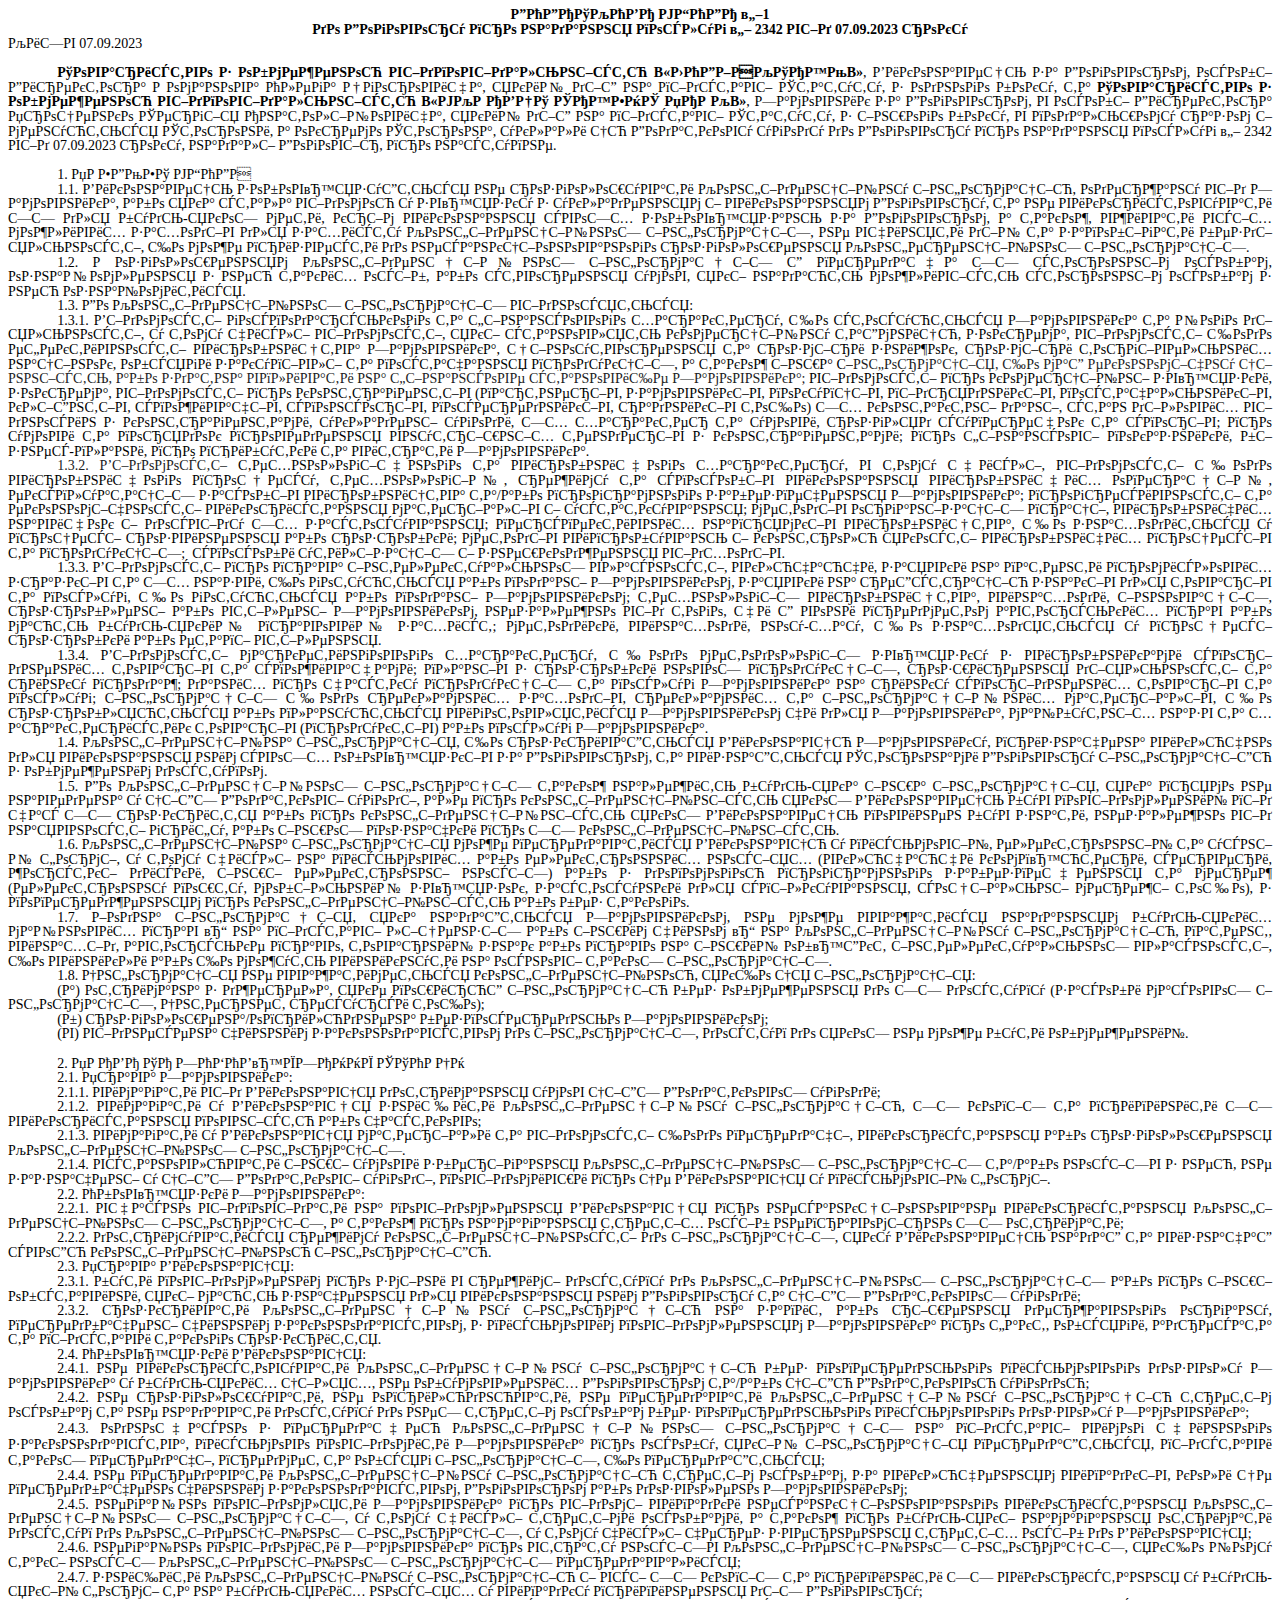
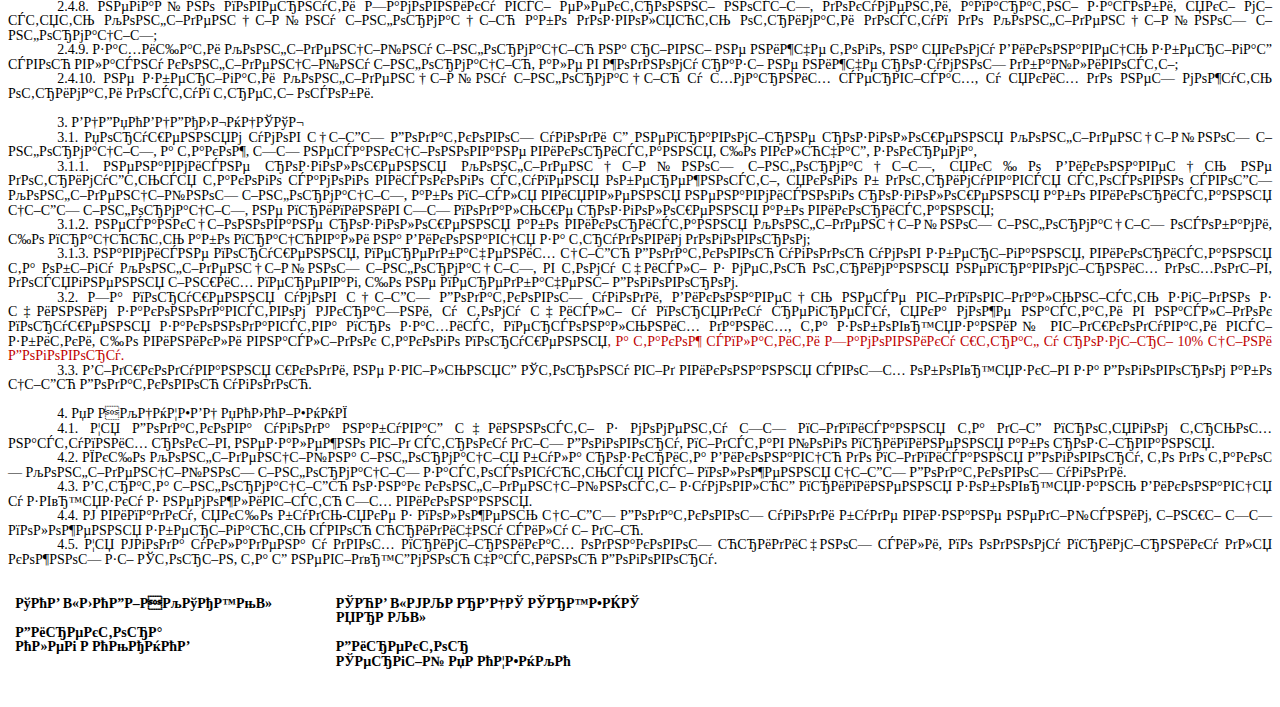
<file: index.html>
<html xmlns:v="urn:schemas-microsoft-com:vml"
xmlns:o="urn:schemas-microsoft-com:office:office"
xmlns:w="urn:schemas-microsoft-com:office:word"
xmlns:m="http://schemas.microsoft.com/office/2004/12/omml"
xmlns="http://www.w3.org/TR/REC-html40">

<head>
<meta http-equiv=Content-Type content="text/html; charset=windows-1251">
<meta name=ProgId content=Word.Document>
<meta name=Generator content="Microsoft Word 15">
<meta name=Originator content="Microsoft Word 15">
<link rel=File-List href="nda_files/filelist.xml">
<title>ДОГОВІР № ___</title>
<!--[if gte mso 9]><xml>
 <o:DocumentProperties>
  <o:Author>Lawyer</o:Author>
  <o:LastAuthor>Oleg Romanov</o:LastAuthor>
  <o:Revision>2</o:Revision>
  <o:TotalTime>174</o:TotalTime>
  <o:Created>2023-10-19T20:58:00Z</o:Created>
  <o:LastSaved>2023-10-19T20:58:00Z</o:LastSaved>
  <o:Pages>1</o:Pages>
  <o:Words>1643</o:Words>
  <o:Characters>9371</o:Characters>
  <o:Lines>78</o:Lines>
  <o:Paragraphs>21</o:Paragraphs>
  <o:CharactersWithSpaces>10993</o:CharactersWithSpaces>
  <o:Version>16.00</o:Version>
 </o:DocumentProperties>
 <o:OfficeDocumentSettings>
  <o:AllowPNG/>
 </o:OfficeDocumentSettings>
</xml><![endif]-->
<link rel=dataStoreItem href="nda_files/item0007.xml"
target="nda_files/props008.xml">
<link rel=themeData href="nda_files/themedata.thmx">
<link rel=colorSchemeMapping href="nda_files/colorschememapping.xml">
<!--[if gte mso 9]><xml>
 <w:WordDocument>
  <w:TrackMoves>false</w:TrackMoves>
  <w:TrackFormatting/>
  <w:HyphenationZone>21</w:HyphenationZone>
  <w:PunctuationKerning/>
  <w:ValidateAgainstSchemas/>
  <w:SaveIfXMLInvalid>false</w:SaveIfXMLInvalid>
  <w:IgnoreMixedContent>false</w:IgnoreMixedContent>
  <w:AlwaysShowPlaceholderText>false</w:AlwaysShowPlaceholderText>
  <w:DoNotPromoteQF/>
  <w:LidThemeOther>UK</w:LidThemeOther>
  <w:LidThemeAsian>X-NONE</w:LidThemeAsian>
  <w:LidThemeComplexScript>X-NONE</w:LidThemeComplexScript>
  <w:Compatibility>
   <w:BreakWrappedTables/>
   <w:SnapToGridInCell/>
   <w:WrapTextWithPunct/>
   <w:UseAsianBreakRules/>
   <w:UseWord2010TableStyleRules/>
   <w:DontGrowAutofit/>
   <w:DontUseIndentAsNumberingTabStop/>
   <w:FELineBreak11/>
   <w:WW11IndentRules/>
   <w:DontAutofitConstrainedTables/>
   <w:AutofitLikeWW11/>
   <w:UnderlineTabInNumList/>
   <w:HangulWidthLikeWW11/>
   <w:UseNormalStyleForList/>
   <w:DontVertAlignCellWithSp/>
   <w:DontBreakConstrainedForcedTables/>
   <w:DontVertAlignInTxbx/>
   <w:Word11KerningPairs/>
   <w:CachedColBalance/>
  </w:Compatibility>
  <m:mathPr>
   <m:mathFont m:val="Cambria Math"/>
   <m:brkBin m:val="before"/>
   <m:brkBinSub m:val="&#45;-"/>
   <m:smallFrac m:val="off"/>
   <m:dispDef/>
   <m:lMargin m:val="0"/>
   <m:rMargin m:val="0"/>
   <m:defJc m:val="centerGroup"/>
   <m:wrapIndent m:val="1440"/>
   <m:intLim m:val="subSup"/>
   <m:naryLim m:val="undOvr"/>
  </m:mathPr></w:WordDocument>
</xml><![endif]--><!--[if gte mso 9]><xml>
 <w:LatentStyles DefLockedState="false" DefUnhideWhenUsed="false"
  DefSemiHidden="false" DefQFormat="false" DefPriority="99"
  LatentStyleCount="376">
  <w:LsdException Locked="true" Priority="0" QFormat="true" Name="Normal"/>
  <w:LsdException Locked="true" Priority="0" QFormat="true" Name="heading 1"/>
  <w:LsdException Locked="true" Priority="0" SemiHidden="true"
   UnhideWhenUsed="true" QFormat="true" Name="heading 2"/>
  <w:LsdException Locked="true" Priority="0" SemiHidden="true"
   UnhideWhenUsed="true" QFormat="true" Name="heading 3"/>
  <w:LsdException Locked="true" Priority="0" SemiHidden="true"
   UnhideWhenUsed="true" QFormat="true" Name="heading 4"/>
  <w:LsdException Locked="true" Priority="0" SemiHidden="true"
   UnhideWhenUsed="true" QFormat="true" Name="heading 5"/>
  <w:LsdException Locked="true" Priority="0" SemiHidden="true"
   UnhideWhenUsed="true" QFormat="true" Name="heading 6"/>
  <w:LsdException Locked="true" Priority="0" SemiHidden="true"
   UnhideWhenUsed="true" QFormat="true" Name="heading 7"/>
  <w:LsdException Locked="true" Priority="0" SemiHidden="true"
   UnhideWhenUsed="true" QFormat="true" Name="heading 8"/>
  <w:LsdException Locked="true" Priority="0" SemiHidden="true"
   UnhideWhenUsed="true" QFormat="true" Name="heading 9"/>
  <w:LsdException Locked="false" SemiHidden="true" UnhideWhenUsed="true"
   Name="index 1"/>
  <w:LsdException Locked="false" SemiHidden="true" UnhideWhenUsed="true"
   Name="index 2"/>
  <w:LsdException Locked="false" SemiHidden="true" UnhideWhenUsed="true"
   Name="index 3"/>
  <w:LsdException Locked="false" SemiHidden="true" UnhideWhenUsed="true"
   Name="index 4"/>
  <w:LsdException Locked="false" SemiHidden="true" UnhideWhenUsed="true"
   Name="index 5"/>
  <w:LsdException Locked="false" SemiHidden="true" UnhideWhenUsed="true"
   Name="index 6"/>
  <w:LsdException Locked="false" SemiHidden="true" UnhideWhenUsed="true"
   Name="index 7"/>
  <w:LsdException Locked="false" SemiHidden="true" UnhideWhenUsed="true"
   Name="index 8"/>
  <w:LsdException Locked="false" SemiHidden="true" UnhideWhenUsed="true"
   Name="index 9"/>
  <w:LsdException Locked="true" Priority="0" Name="toc 1"/>
  <w:LsdException Locked="true" Priority="0" Name="toc 2"/>
  <w:LsdException Locked="true" Priority="0" Name="toc 3"/>
  <w:LsdException Locked="true" Priority="0" Name="toc 4"/>
  <w:LsdException Locked="true" Priority="0" Name="toc 5"/>
  <w:LsdException Locked="true" Priority="0" Name="toc 6"/>
  <w:LsdException Locked="true" Priority="0" Name="toc 7"/>
  <w:LsdException Locked="true" Priority="0" Name="toc 8"/>
  <w:LsdException Locked="true" Priority="0" Name="toc 9"/>
  <w:LsdException Locked="false" SemiHidden="true" UnhideWhenUsed="true"
   Name="Normal Indent"/>
  <w:LsdException Locked="false" SemiHidden="true" UnhideWhenUsed="true"
   Name="footnote text"/>
  <w:LsdException Locked="false" SemiHidden="true" UnhideWhenUsed="true"
   Name="annotation text"/>
  <w:LsdException Locked="false" SemiHidden="true" UnhideWhenUsed="true"
   Name="header"/>
  <w:LsdException Locked="false" SemiHidden="true" UnhideWhenUsed="true"
   Name="footer"/>
  <w:LsdException Locked="false" SemiHidden="true" UnhideWhenUsed="true"
   Name="index heading"/>
  <w:LsdException Locked="true" Priority="0" SemiHidden="true"
   UnhideWhenUsed="true" QFormat="true" Name="caption"/>
  <w:LsdException Locked="false" SemiHidden="true" UnhideWhenUsed="true"
   Name="table of figures"/>
  <w:LsdException Locked="false" SemiHidden="true" UnhideWhenUsed="true"
   Name="envelope address"/>
  <w:LsdException Locked="false" SemiHidden="true" UnhideWhenUsed="true"
   Name="envelope return"/>
  <w:LsdException Locked="false" SemiHidden="true" UnhideWhenUsed="true"
   Name="footnote reference"/>
  <w:LsdException Locked="false" SemiHidden="true" UnhideWhenUsed="true"
   Name="annotation reference"/>
  <w:LsdException Locked="false" SemiHidden="true" UnhideWhenUsed="true"
   Name="line number"/>
  <w:LsdException Locked="false" SemiHidden="true" UnhideWhenUsed="true"
   Name="page number"/>
  <w:LsdException Locked="false" SemiHidden="true" UnhideWhenUsed="true"
   Name="endnote reference"/>
  <w:LsdException Locked="false" SemiHidden="true" UnhideWhenUsed="true"
   Name="endnote text"/>
  <w:LsdException Locked="false" SemiHidden="true" UnhideWhenUsed="true"
   Name="table of authorities"/>
  <w:LsdException Locked="false" SemiHidden="true" UnhideWhenUsed="true"
   Name="macro"/>
  <w:LsdException Locked="false" SemiHidden="true" UnhideWhenUsed="true"
   Name="toa heading"/>
  <w:LsdException Locked="false" SemiHidden="true" UnhideWhenUsed="true"
   Name="List"/>
  <w:LsdException Locked="false" SemiHidden="true" UnhideWhenUsed="true"
   Name="List Bullet"/>
  <w:LsdException Locked="false" SemiHidden="true" UnhideWhenUsed="true"
   Name="List Number"/>
  <w:LsdException Locked="false" SemiHidden="true" UnhideWhenUsed="true"
   Name="List 2"/>
  <w:LsdException Locked="false" SemiHidden="true" UnhideWhenUsed="true"
   Name="List 3"/>
  <w:LsdException Locked="false" SemiHidden="true" UnhideWhenUsed="true"
   Name="List 4"/>
  <w:LsdException Locked="false" SemiHidden="true" UnhideWhenUsed="true"
   Name="List 5"/>
  <w:LsdException Locked="false" SemiHidden="true" UnhideWhenUsed="true"
   Name="List Bullet 2"/>
  <w:LsdException Locked="false" SemiHidden="true" UnhideWhenUsed="true"
   Name="List Bullet 3"/>
  <w:LsdException Locked="false" SemiHidden="true" UnhideWhenUsed="true"
   Name="List Bullet 4"/>
  <w:LsdException Locked="false" SemiHidden="true" UnhideWhenUsed="true"
   Name="List Bullet 5"/>
  <w:LsdException Locked="false" SemiHidden="true" UnhideWhenUsed="true"
   Name="List Number 2"/>
  <w:LsdException Locked="false" SemiHidden="true" UnhideWhenUsed="true"
   Name="List Number 3"/>
  <w:LsdException Locked="false" SemiHidden="true" UnhideWhenUsed="true"
   Name="List Number 4"/>
  <w:LsdException Locked="false" SemiHidden="true" UnhideWhenUsed="true"
   Name="List Number 5"/>
  <w:LsdException Locked="true" Priority="0" QFormat="true" Name="Title"/>
  <w:LsdException Locked="false" SemiHidden="true" UnhideWhenUsed="true"
   Name="Closing"/>
  <w:LsdException Locked="false" SemiHidden="true" UnhideWhenUsed="true"
   Name="Signature"/>
  <w:LsdException Locked="true" Priority="0" Name="Body Text"/>
  <w:LsdException Locked="false" SemiHidden="true" UnhideWhenUsed="true"
   Name="Body Text Indent"/>
  <w:LsdException Locked="false" SemiHidden="true" UnhideWhenUsed="true"
   Name="List Continue"/>
  <w:LsdException Locked="false" SemiHidden="true" UnhideWhenUsed="true"
   Name="List Continue 2"/>
  <w:LsdException Locked="false" SemiHidden="true" UnhideWhenUsed="true"
   Name="List Continue 3"/>
  <w:LsdException Locked="false" SemiHidden="true" UnhideWhenUsed="true"
   Name="List Continue 4"/>
  <w:LsdException Locked="false" SemiHidden="true" UnhideWhenUsed="true"
   Name="List Continue 5"/>
  <w:LsdException Locked="false" SemiHidden="true" UnhideWhenUsed="true"
   Name="Message Header"/>
  <w:LsdException Locked="true" Priority="0" QFormat="true" Name="Subtitle"/>
  <w:LsdException Locked="false" SemiHidden="true" UnhideWhenUsed="true"
   Name="Salutation"/>
  <w:LsdException Locked="false" SemiHidden="true" UnhideWhenUsed="true"
   Name="Date"/>
  <w:LsdException Locked="false" SemiHidden="true" UnhideWhenUsed="true"
   Name="Body Text First Indent"/>
  <w:LsdException Locked="false" SemiHidden="true" UnhideWhenUsed="true"
   Name="Body Text First Indent 2"/>
  <w:LsdException Locked="false" SemiHidden="true" UnhideWhenUsed="true"
   Name="Note Heading"/>
  <w:LsdException Locked="false" SemiHidden="true" UnhideWhenUsed="true"
   Name="Body Text 2"/>
  <w:LsdException Locked="false" SemiHidden="true" UnhideWhenUsed="true"
   Name="Body Text 3"/>
  <w:LsdException Locked="false" SemiHidden="true" UnhideWhenUsed="true"
   Name="Body Text Indent 2"/>
  <w:LsdException Locked="false" SemiHidden="true" UnhideWhenUsed="true"
   Name="Body Text Indent 3"/>
  <w:LsdException Locked="false" SemiHidden="true" UnhideWhenUsed="true"
   Name="Block Text"/>
  <w:LsdException Locked="false" SemiHidden="true" UnhideWhenUsed="true"
   Name="Hyperlink"/>
  <w:LsdException Locked="false" SemiHidden="true" UnhideWhenUsed="true"
   Name="FollowedHyperlink"/>
  <w:LsdException Locked="true" Priority="0" QFormat="true" Name="Strong"/>
  <w:LsdException Locked="true" Priority="20" QFormat="true" Name="Emphasis"/>
  <w:LsdException Locked="false" SemiHidden="true" UnhideWhenUsed="true"
   Name="Document Map"/>
  <w:LsdException Locked="true" Priority="0" Name="Plain Text"/>
  <w:LsdException Locked="false" SemiHidden="true" UnhideWhenUsed="true"
   Name="E-mail Signature"/>
  <w:LsdException Locked="false" SemiHidden="true" UnhideWhenUsed="true"
   Name="HTML Top of Form"/>
  <w:LsdException Locked="false" SemiHidden="true" UnhideWhenUsed="true"
   Name="HTML Bottom of Form"/>
  <w:LsdException Locked="false" SemiHidden="true" UnhideWhenUsed="true"
   Name="Normal (Web)"/>
  <w:LsdException Locked="false" SemiHidden="true" UnhideWhenUsed="true"
   Name="HTML Acronym"/>
  <w:LsdException Locked="false" SemiHidden="true" UnhideWhenUsed="true"
   Name="HTML Address"/>
  <w:LsdException Locked="false" SemiHidden="true" UnhideWhenUsed="true"
   Name="HTML Cite"/>
  <w:LsdException Locked="false" SemiHidden="true" UnhideWhenUsed="true"
   Name="HTML Code"/>
  <w:LsdException Locked="false" SemiHidden="true" UnhideWhenUsed="true"
   Name="HTML Definition"/>
  <w:LsdException Locked="false" SemiHidden="true" UnhideWhenUsed="true"
   Name="HTML Keyboard"/>
  <w:LsdException Locked="false" SemiHidden="true" UnhideWhenUsed="true"
   Name="HTML Preformatted"/>
  <w:LsdException Locked="false" SemiHidden="true" UnhideWhenUsed="true"
   Name="HTML Sample"/>
  <w:LsdException Locked="false" SemiHidden="true" UnhideWhenUsed="true"
   Name="HTML Typewriter"/>
  <w:LsdException Locked="false" SemiHidden="true" UnhideWhenUsed="true"
   Name="HTML Variable"/>
  <w:LsdException Locked="false" SemiHidden="true" UnhideWhenUsed="true"
   Name="annotation subject"/>
  <w:LsdException Locked="false" SemiHidden="true" UnhideWhenUsed="true"
   Name="No List"/>
  <w:LsdException Locked="false" SemiHidden="true" UnhideWhenUsed="true"
   Name="Outline List 1"/>
  <w:LsdException Locked="false" SemiHidden="true" UnhideWhenUsed="true"
   Name="Outline List 2"/>
  <w:LsdException Locked="false" SemiHidden="true" UnhideWhenUsed="true"
   Name="Outline List 3"/>
  <w:LsdException Locked="false" SemiHidden="true" UnhideWhenUsed="true"
   Name="Balloon Text"/>
  <w:LsdException Locked="true" Priority="0" Name="Table Grid"/>
  <w:LsdException Locked="false" SemiHidden="true" Name="Placeholder Text"/>
  <w:LsdException Locked="false" Priority="1" QFormat="true" Name="No Spacing"/>
  <w:LsdException Locked="false" Priority="60" Name="Light Shading"/>
  <w:LsdException Locked="false" Priority="61" Name="Light List"/>
  <w:LsdException Locked="false" Priority="62" Name="Light Grid"/>
  <w:LsdException Locked="false" Priority="63" Name="Medium Shading 1"/>
  <w:LsdException Locked="false" Priority="64" Name="Medium Shading 2"/>
  <w:LsdException Locked="false" Priority="65" Name="Medium List 1"/>
  <w:LsdException Locked="false" Priority="66" Name="Medium List 2"/>
  <w:LsdException Locked="false" Priority="67" Name="Medium Grid 1"/>
  <w:LsdException Locked="false" Priority="68" Name="Medium Grid 2"/>
  <w:LsdException Locked="false" Priority="69" Name="Medium Grid 3"/>
  <w:LsdException Locked="false" Priority="70" Name="Dark List"/>
  <w:LsdException Locked="false" Priority="71" Name="Colorful Shading"/>
  <w:LsdException Locked="false" Priority="72" Name="Colorful List"/>
  <w:LsdException Locked="false" Priority="73" Name="Colorful Grid"/>
  <w:LsdException Locked="false" Priority="60" Name="Light Shading Accent 1"/>
  <w:LsdException Locked="false" Priority="61" Name="Light List Accent 1"/>
  <w:LsdException Locked="false" Priority="62" Name="Light Grid Accent 1"/>
  <w:LsdException Locked="false" Priority="63" Name="Medium Shading 1 Accent 1"/>
  <w:LsdException Locked="false" Priority="64" Name="Medium Shading 2 Accent 1"/>
  <w:LsdException Locked="false" Priority="65" Name="Medium List 1 Accent 1"/>
  <w:LsdException Locked="false" SemiHidden="true" Name="Revision"/>
  <w:LsdException Locked="false" Priority="34" QFormat="true"
   Name="List Paragraph"/>
  <w:LsdException Locked="false" Priority="29" QFormat="true" Name="Quote"/>
  <w:LsdException Locked="false" Priority="30" QFormat="true"
   Name="Intense Quote"/>
  <w:LsdException Locked="false" Priority="66" Name="Medium List 2 Accent 1"/>
  <w:LsdException Locked="false" Priority="67" Name="Medium Grid 1 Accent 1"/>
  <w:LsdException Locked="false" Priority="68" Name="Medium Grid 2 Accent 1"/>
  <w:LsdException Locked="false" Priority="69" Name="Medium Grid 3 Accent 1"/>
  <w:LsdException Locked="false" Priority="70" Name="Dark List Accent 1"/>
  <w:LsdException Locked="false" Priority="71" Name="Colorful Shading Accent 1"/>
  <w:LsdException Locked="false" Priority="72" Name="Colorful List Accent 1"/>
  <w:LsdException Locked="false" Priority="73" Name="Colorful Grid Accent 1"/>
  <w:LsdException Locked="false" Priority="60" Name="Light Shading Accent 2"/>
  <w:LsdException Locked="false" Priority="61" Name="Light List Accent 2"/>
  <w:LsdException Locked="false" Priority="62" Name="Light Grid Accent 2"/>
  <w:LsdException Locked="false" Priority="63" Name="Medium Shading 1 Accent 2"/>
  <w:LsdException Locked="false" Priority="64" Name="Medium Shading 2 Accent 2"/>
  <w:LsdException Locked="false" Priority="65" Name="Medium List 1 Accent 2"/>
  <w:LsdException Locked="false" Priority="66" Name="Medium List 2 Accent 2"/>
  <w:LsdException Locked="false" Priority="67" Name="Medium Grid 1 Accent 2"/>
  <w:LsdException Locked="false" Priority="68" Name="Medium Grid 2 Accent 2"/>
  <w:LsdException Locked="false" Priority="69" Name="Medium Grid 3 Accent 2"/>
  <w:LsdException Locked="false" Priority="70" Name="Dark List Accent 2"/>
  <w:LsdException Locked="false" Priority="71" Name="Colorful Shading Accent 2"/>
  <w:LsdException Locked="false" Priority="72" Name="Colorful List Accent 2"/>
  <w:LsdException Locked="false" Priority="73" Name="Colorful Grid Accent 2"/>
  <w:LsdException Locked="false" Priority="60" Name="Light Shading Accent 3"/>
  <w:LsdException Locked="false" Priority="61" Name="Light List Accent 3"/>
  <w:LsdException Locked="false" Priority="62" Name="Light Grid Accent 3"/>
  <w:LsdException Locked="false" Priority="63" Name="Medium Shading 1 Accent 3"/>
  <w:LsdException Locked="false" Priority="64" Name="Medium Shading 2 Accent 3"/>
  <w:LsdException Locked="false" Priority="65" Name="Medium List 1 Accent 3"/>
  <w:LsdException Locked="false" Priority="66" Name="Medium List 2 Accent 3"/>
  <w:LsdException Locked="false" Priority="67" Name="Medium Grid 1 Accent 3"/>
  <w:LsdException Locked="false" Priority="68" Name="Medium Grid 2 Accent 3"/>
  <w:LsdException Locked="false" Priority="69" Name="Medium Grid 3 Accent 3"/>
  <w:LsdException Locked="false" Priority="70" Name="Dark List Accent 3"/>
  <w:LsdException Locked="false" Priority="71" Name="Colorful Shading Accent 3"/>
  <w:LsdException Locked="false" Priority="72" Name="Colorful List Accent 3"/>
  <w:LsdException Locked="false" Priority="73" Name="Colorful Grid Accent 3"/>
  <w:LsdException Locked="false" Priority="60" Name="Light Shading Accent 4"/>
  <w:LsdException Locked="false" Priority="61" Name="Light List Accent 4"/>
  <w:LsdException Locked="false" Priority="62" Name="Light Grid Accent 4"/>
  <w:LsdException Locked="false" Priority="63" Name="Medium Shading 1 Accent 4"/>
  <w:LsdException Locked="false" Priority="64" Name="Medium Shading 2 Accent 4"/>
  <w:LsdException Locked="false" Priority="65" Name="Medium List 1 Accent 4"/>
  <w:LsdException Locked="false" Priority="66" Name="Medium List 2 Accent 4"/>
  <w:LsdException Locked="false" Priority="67" Name="Medium Grid 1 Accent 4"/>
  <w:LsdException Locked="false" Priority="68" Name="Medium Grid 2 Accent 4"/>
  <w:LsdException Locked="false" Priority="69" Name="Medium Grid 3 Accent 4"/>
  <w:LsdException Locked="false" Priority="70" Name="Dark List Accent 4"/>
  <w:LsdException Locked="false" Priority="71" Name="Colorful Shading Accent 4"/>
  <w:LsdException Locked="false" Priority="72" Name="Colorful List Accent 4"/>
  <w:LsdException Locked="false" Priority="73" Name="Colorful Grid Accent 4"/>
  <w:LsdException Locked="false" Priority="60" Name="Light Shading Accent 5"/>
  <w:LsdException Locked="false" Priority="61" Name="Light List Accent 5"/>
  <w:LsdException Locked="false" Priority="62" Name="Light Grid Accent 5"/>
  <w:LsdException Locked="false" Priority="63" Name="Medium Shading 1 Accent 5"/>
  <w:LsdException Locked="false" Priority="64" Name="Medium Shading 2 Accent 5"/>
  <w:LsdException Locked="false" Priority="65" Name="Medium List 1 Accent 5"/>
  <w:LsdException Locked="false" Priority="66" Name="Medium List 2 Accent 5"/>
  <w:LsdException Locked="false" Priority="67" Name="Medium Grid 1 Accent 5"/>
  <w:LsdException Locked="false" Priority="68" Name="Medium Grid 2 Accent 5"/>
  <w:LsdException Locked="false" Priority="69" Name="Medium Grid 3 Accent 5"/>
  <w:LsdException Locked="false" Priority="70" Name="Dark List Accent 5"/>
  <w:LsdException Locked="false" Priority="71" Name="Colorful Shading Accent 5"/>
  <w:LsdException Locked="false" Priority="72" Name="Colorful List Accent 5"/>
  <w:LsdException Locked="false" Priority="73" Name="Colorful Grid Accent 5"/>
  <w:LsdException Locked="false" Priority="60" Name="Light Shading Accent 6"/>
  <w:LsdException Locked="false" Priority="61" Name="Light List Accent 6"/>
  <w:LsdException Locked="false" Priority="62" Name="Light Grid Accent 6"/>
  <w:LsdException Locked="false" Priority="63" Name="Medium Shading 1 Accent 6"/>
  <w:LsdException Locked="false" Priority="64" Name="Medium Shading 2 Accent 6"/>
  <w:LsdException Locked="false" Priority="65" Name="Medium List 1 Accent 6"/>
  <w:LsdException Locked="false" Priority="66" Name="Medium List 2 Accent 6"/>
  <w:LsdException Locked="false" Priority="67" Name="Medium Grid 1 Accent 6"/>
  <w:LsdException Locked="false" Priority="68" Name="Medium Grid 2 Accent 6"/>
  <w:LsdException Locked="false" Priority="69" Name="Medium Grid 3 Accent 6"/>
  <w:LsdException Locked="false" Priority="70" Name="Dark List Accent 6"/>
  <w:LsdException Locked="false" Priority="71" Name="Colorful Shading Accent 6"/>
  <w:LsdException Locked="false" Priority="72" Name="Colorful List Accent 6"/>
  <w:LsdException Locked="false" Priority="73" Name="Colorful Grid Accent 6"/>
  <w:LsdException Locked="false" Priority="19" QFormat="true"
   Name="Subtle Emphasis"/>
  <w:LsdException Locked="false" Priority="21" QFormat="true"
   Name="Intense Emphasis"/>
  <w:LsdException Locked="false" Priority="31" QFormat="true"
   Name="Subtle Reference"/>
  <w:LsdException Locked="false" Priority="32" QFormat="true"
   Name="Intense Reference"/>
  <w:LsdException Locked="false" Priority="33" QFormat="true" Name="Book Title"/>
  <w:LsdException Locked="false" Priority="37" SemiHidden="true"
   UnhideWhenUsed="true" Name="Bibliography"/>
  <w:LsdException Locked="false" Priority="39" SemiHidden="true"
   UnhideWhenUsed="true" QFormat="true" Name="TOC Heading"/>
  <w:LsdException Locked="false" Priority="41" Name="Plain Table 1"/>
  <w:LsdException Locked="false" Priority="42" Name="Plain Table 2"/>
  <w:LsdException Locked="false" Priority="43" Name="Plain Table 3"/>
  <w:LsdException Locked="false" Priority="44" Name="Plain Table 4"/>
  <w:LsdException Locked="false" Priority="45" Name="Plain Table 5"/>
  <w:LsdException Locked="false" Priority="40" Name="Grid Table Light"/>
  <w:LsdException Locked="false" Priority="46" Name="Grid Table 1 Light"/>
  <w:LsdException Locked="false" Priority="47" Name="Grid Table 2"/>
  <w:LsdException Locked="false" Priority="48" Name="Grid Table 3"/>
  <w:LsdException Locked="false" Priority="49" Name="Grid Table 4"/>
  <w:LsdException Locked="false" Priority="50" Name="Grid Table 5 Dark"/>
  <w:LsdException Locked="false" Priority="51" Name="Grid Table 6 Colorful"/>
  <w:LsdException Locked="false" Priority="52" Name="Grid Table 7 Colorful"/>
  <w:LsdException Locked="false" Priority="46"
   Name="Grid Table 1 Light Accent 1"/>
  <w:LsdException Locked="false" Priority="47" Name="Grid Table 2 Accent 1"/>
  <w:LsdException Locked="false" Priority="48" Name="Grid Table 3 Accent 1"/>
  <w:LsdException Locked="false" Priority="49" Name="Grid Table 4 Accent 1"/>
  <w:LsdException Locked="false" Priority="50" Name="Grid Table 5 Dark Accent 1"/>
  <w:LsdException Locked="false" Priority="51"
   Name="Grid Table 6 Colorful Accent 1"/>
  <w:LsdException Locked="false" Priority="52"
   Name="Grid Table 7 Colorful Accent 1"/>
  <w:LsdException Locked="false" Priority="46"
   Name="Grid Table 1 Light Accent 2"/>
  <w:LsdException Locked="false" Priority="47" Name="Grid Table 2 Accent 2"/>
  <w:LsdException Locked="false" Priority="48" Name="Grid Table 3 Accent 2"/>
  <w:LsdException Locked="false" Priority="49" Name="Grid Table 4 Accent 2"/>
  <w:LsdException Locked="false" Priority="50" Name="Grid Table 5 Dark Accent 2"/>
  <w:LsdException Locked="false" Priority="51"
   Name="Grid Table 6 Colorful Accent 2"/>
  <w:LsdException Locked="false" Priority="52"
   Name="Grid Table 7 Colorful Accent 2"/>
  <w:LsdException Locked="false" Priority="46"
   Name="Grid Table 1 Light Accent 3"/>
  <w:LsdException Locked="false" Priority="47" Name="Grid Table 2 Accent 3"/>
  <w:LsdException Locked="false" Priority="48" Name="Grid Table 3 Accent 3"/>
  <w:LsdException Locked="false" Priority="49" Name="Grid Table 4 Accent 3"/>
  <w:LsdException Locked="false" Priority="50" Name="Grid Table 5 Dark Accent 3"/>
  <w:LsdException Locked="false" Priority="51"
   Name="Grid Table 6 Colorful Accent 3"/>
  <w:LsdException Locked="false" Priority="52"
   Name="Grid Table 7 Colorful Accent 3"/>
  <w:LsdException Locked="false" Priority="46"
   Name="Grid Table 1 Light Accent 4"/>
  <w:LsdException Locked="false" Priority="47" Name="Grid Table 2 Accent 4"/>
  <w:LsdException Locked="false" Priority="48" Name="Grid Table 3 Accent 4"/>
  <w:LsdException Locked="false" Priority="49" Name="Grid Table 4 Accent 4"/>
  <w:LsdException Locked="false" Priority="50" Name="Grid Table 5 Dark Accent 4"/>
  <w:LsdException Locked="false" Priority="51"
   Name="Grid Table 6 Colorful Accent 4"/>
  <w:LsdException Locked="false" Priority="52"
   Name="Grid Table 7 Colorful Accent 4"/>
  <w:LsdException Locked="false" Priority="46"
   Name="Grid Table 1 Light Accent 5"/>
  <w:LsdException Locked="false" Priority="47" Name="Grid Table 2 Accent 5"/>
  <w:LsdException Locked="false" Priority="48" Name="Grid Table 3 Accent 5"/>
  <w:LsdException Locked="false" Priority="49" Name="Grid Table 4 Accent 5"/>
  <w:LsdException Locked="false" Priority="50" Name="Grid Table 5 Dark Accent 5"/>
  <w:LsdException Locked="false" Priority="51"
   Name="Grid Table 6 Colorful Accent 5"/>
  <w:LsdException Locked="false" Priority="52"
   Name="Grid Table 7 Colorful Accent 5"/>
  <w:LsdException Locked="false" Priority="46"
   Name="Grid Table 1 Light Accent 6"/>
  <w:LsdException Locked="false" Priority="47" Name="Grid Table 2 Accent 6"/>
  <w:LsdException Locked="false" Priority="48" Name="Grid Table 3 Accent 6"/>
  <w:LsdException Locked="false" Priority="49" Name="Grid Table 4 Accent 6"/>
  <w:LsdException Locked="false" Priority="50" Name="Grid Table 5 Dark Accent 6"/>
  <w:LsdException Locked="false" Priority="51"
   Name="Grid Table 6 Colorful Accent 6"/>
  <w:LsdException Locked="false" Priority="52"
   Name="Grid Table 7 Colorful Accent 6"/>
  <w:LsdException Locked="false" Priority="46" Name="List Table 1 Light"/>
  <w:LsdException Locked="false" Priority="47" Name="List Table 2"/>
  <w:LsdException Locked="false" Priority="48" Name="List Table 3"/>
  <w:LsdException Locked="false" Priority="49" Name="List Table 4"/>
  <w:LsdException Locked="false" Priority="50" Name="List Table 5 Dark"/>
  <w:LsdException Locked="false" Priority="51" Name="List Table 6 Colorful"/>
  <w:LsdException Locked="false" Priority="52" Name="List Table 7 Colorful"/>
  <w:LsdException Locked="false" Priority="46"
   Name="List Table 1 Light Accent 1"/>
  <w:LsdException Locked="false" Priority="47" Name="List Table 2 Accent 1"/>
  <w:LsdException Locked="false" Priority="48" Name="List Table 3 Accent 1"/>
  <w:LsdException Locked="false" Priority="49" Name="List Table 4 Accent 1"/>
  <w:LsdException Locked="false" Priority="50" Name="List Table 5 Dark Accent 1"/>
  <w:LsdException Locked="false" Priority="51"
   Name="List Table 6 Colorful Accent 1"/>
  <w:LsdException Locked="false" Priority="52"
   Name="List Table 7 Colorful Accent 1"/>
  <w:LsdException Locked="false" Priority="46"
   Name="List Table 1 Light Accent 2"/>
  <w:LsdException Locked="false" Priority="47" Name="List Table 2 Accent 2"/>
  <w:LsdException Locked="false" Priority="48" Name="List Table 3 Accent 2"/>
  <w:LsdException Locked="false" Priority="49" Name="List Table 4 Accent 2"/>
  <w:LsdException Locked="false" Priority="50" Name="List Table 5 Dark Accent 2"/>
  <w:LsdException Locked="false" Priority="51"
   Name="List Table 6 Colorful Accent 2"/>
  <w:LsdException Locked="false" Priority="52"
   Name="List Table 7 Colorful Accent 2"/>
  <w:LsdException Locked="false" Priority="46"
   Name="List Table 1 Light Accent 3"/>
  <w:LsdException Locked="false" Priority="47" Name="List Table 2 Accent 3"/>
  <w:LsdException Locked="false" Priority="48" Name="List Table 3 Accent 3"/>
  <w:LsdException Locked="false" Priority="49" Name="List Table 4 Accent 3"/>
  <w:LsdException Locked="false" Priority="50" Name="List Table 5 Dark Accent 3"/>
  <w:LsdException Locked="false" Priority="51"
   Name="List Table 6 Colorful Accent 3"/>
  <w:LsdException Locked="false" Priority="52"
   Name="List Table 7 Colorful Accent 3"/>
  <w:LsdException Locked="false" Priority="46"
   Name="List Table 1 Light Accent 4"/>
  <w:LsdException Locked="false" Priority="47" Name="List Table 2 Accent 4"/>
  <w:LsdException Locked="false" Priority="48" Name="List Table 3 Accent 4"/>
  <w:LsdException Locked="false" Priority="49" Name="List Table 4 Accent 4"/>
  <w:LsdException Locked="false" Priority="50" Name="List Table 5 Dark Accent 4"/>
  <w:LsdException Locked="false" Priority="51"
   Name="List Table 6 Colorful Accent 4"/>
  <w:LsdException Locked="false" Priority="52"
   Name="List Table 7 Colorful Accent 4"/>
  <w:LsdException Locked="false" Priority="46"
   Name="List Table 1 Light Accent 5"/>
  <w:LsdException Locked="false" Priority="47" Name="List Table 2 Accent 5"/>
  <w:LsdException Locked="false" Priority="48" Name="List Table 3 Accent 5"/>
  <w:LsdException Locked="false" Priority="49" Name="List Table 4 Accent 5"/>
  <w:LsdException Locked="false" Priority="50" Name="List Table 5 Dark Accent 5"/>
  <w:LsdException Locked="false" Priority="51"
   Name="List Table 6 Colorful Accent 5"/>
  <w:LsdException Locked="false" Priority="52"
   Name="List Table 7 Colorful Accent 5"/>
  <w:LsdException Locked="false" Priority="46"
   Name="List Table 1 Light Accent 6"/>
  <w:LsdException Locked="false" Priority="47" Name="List Table 2 Accent 6"/>
  <w:LsdException Locked="false" Priority="48" Name="List Table 3 Accent 6"/>
  <w:LsdException Locked="false" Priority="49" Name="List Table 4 Accent 6"/>
  <w:LsdException Locked="false" Priority="50" Name="List Table 5 Dark Accent 6"/>
  <w:LsdException Locked="false" Priority="51"
   Name="List Table 6 Colorful Accent 6"/>
  <w:LsdException Locked="false" Priority="52"
   Name="List Table 7 Colorful Accent 6"/>
  <w:LsdException Locked="false" SemiHidden="true" UnhideWhenUsed="true"
   Name="Mention"/>
  <w:LsdException Locked="false" SemiHidden="true" UnhideWhenUsed="true"
   Name="Smart Hyperlink"/>
  <w:LsdException Locked="false" SemiHidden="true" UnhideWhenUsed="true"
   Name="Hashtag"/>
  <w:LsdException Locked="false" SemiHidden="true" UnhideWhenUsed="true"
   Name="Unresolved Mention"/>
  <w:LsdException Locked="false" SemiHidden="true" UnhideWhenUsed="true"
   Name="Smart Link"/>
 </w:LatentStyles>
</xml><![endif]-->
<style>
<!--
 /* Font Definitions */
 @font-face
	{font-family:Wingdings;
	panose-1:5 0 0 0 0 0 0 0 0 0;
	mso-font-charset:2;
	mso-generic-font-family:auto;
	mso-font-pitch:variable;
	mso-font-signature:0 268435456 0 0 -2147483648 0;}
@font-face
	{font-family:"Cambria Math";
	panose-1:2 4 5 3 5 4 6 3 2 4;
	mso-font-charset:204;
	mso-generic-font-family:roman;
	mso-font-pitch:variable;
	mso-font-signature:-536869121 1107305727 33554432 0 415 0;}
@font-face
	{font-family:Calibri;
	panose-1:2 15 5 2 2 2 4 3 2 4;
	mso-font-charset:204;
	mso-generic-font-family:swiss;
	mso-font-pitch:variable;
	mso-font-signature:-469750017 -1040178053 9 0 511 0;}
 /* Style Definitions */
 p.MsoNormal, li.MsoNormal, div.MsoNormal
	{mso-style-unhide:no;
	mso-style-qformat:yes;
	mso-style-parent:"";
	margin-top:0in;
	margin-right:0in;
	margin-bottom:10.0pt;
	margin-left:0in;
	line-height:115%;
	mso-pagination:widow-orphan;
	font-size:11.0pt;
	font-family:"Calibri",sans-serif;
	mso-fareast-font-family:"Times New Roman";
	mso-bidi-font-family:"Times New Roman";
	mso-ansi-language:RU;
	mso-fareast-language:RU;}
p.MsoHeader, li.MsoHeader, div.MsoHeader
	{mso-style-priority:99;
	mso-style-unhide:no;
	mso-style-link:"Header Char";
	margin:0in;
	mso-pagination:widow-orphan;
	tab-stops:center 233.85pt right 467.75pt;
	font-size:11.0pt;
	font-family:"Calibri",sans-serif;
	mso-fareast-font-family:"Times New Roman";
	mso-bidi-font-family:"Times New Roman";
	mso-ansi-language:RU;
	mso-fareast-language:RU;}
p.MsoFooter, li.MsoFooter, div.MsoFooter
	{mso-style-priority:99;
	mso-style-unhide:no;
	mso-style-link:"Footer Char";
	margin:0in;
	mso-pagination:widow-orphan;
	tab-stops:center 233.85pt right 467.75pt;
	font-size:11.0pt;
	font-family:"Calibri",sans-serif;
	mso-fareast-font-family:"Times New Roman";
	mso-bidi-font-family:"Times New Roman";
	mso-ansi-language:RU;
	mso-fareast-language:RU;}
p.MsoBodyText, li.MsoBodyText, div.MsoBodyText
	{mso-style-priority:99;
	mso-style-unhide:no;
	mso-style-link:"Body Text Char";
	margin:0in;
	text-align:justify;
	mso-pagination:widow-orphan;
	font-size:11.0pt;
	mso-bidi-font-size:10.0pt;
	font-family:"Times New Roman",serif;
	mso-fareast-font-family:"Times New Roman";
	mso-ansi-language:UK;
	mso-fareast-language:RU;}
a:link, span.MsoHyperlink
	{mso-style-noshow:yes;
	mso-style-priority:99;
	font-family:"Times New Roman",serif;
	mso-bidi-font-family:"Times New Roman";
	color:blue;
	mso-style-textfill-fill-color:blue;
	mso-style-textfill-fill-alpha:100.0%;
	text-decoration:underline;
	text-underline:single;}
a:visited, span.MsoHyperlinkFollowed
	{mso-style-noshow:yes;
	mso-style-priority:99;
	color:#954F72;
	mso-themecolor:followedhyperlink;
	text-decoration:underline;
	text-underline:single;}
em
	{mso-style-priority:20;
	mso-style-unhide:no;
	mso-style-qformat:yes;
	mso-style-locked:yes;
	font-family:"Times New Roman",serif;
	mso-bidi-font-family:"Times New Roman";
	mso-bidi-font-style:normal;}
p.MsoPlainText, li.MsoPlainText, div.MsoPlainText
	{mso-style-priority:99;
	mso-style-unhide:no;
	mso-style-link:"Plain Text Char";
	margin:0in;
	mso-pagination:widow-orphan;
	font-size:10.0pt;
	font-family:"Courier New";
	mso-fareast-font-family:"Times New Roman";
	mso-bidi-font-family:"Times New Roman";
	mso-ansi-language:RU;
	mso-fareast-language:RU;}
p.MsoNoSpacing, li.MsoNoSpacing, div.MsoNoSpacing
	{mso-style-priority:99;
	mso-style-unhide:no;
	mso-style-qformat:yes;
	mso-style-parent:"";
	margin:0in;
	mso-pagination:widow-orphan;
	font-size:11.0pt;
	font-family:"Calibri",sans-serif;
	mso-fareast-font-family:"Times New Roman";
	mso-bidi-font-family:"Times New Roman";
	mso-ansi-language:RU;}
p.MsoListParagraph, li.MsoListParagraph, div.MsoListParagraph
	{mso-style-priority:99;
	mso-style-unhide:no;
	mso-style-qformat:yes;
	margin-top:0in;
	margin-right:0in;
	margin-bottom:10.0pt;
	margin-left:.5in;
	mso-add-space:auto;
	line-height:115%;
	mso-pagination:widow-orphan;
	font-size:11.0pt;
	font-family:"Calibri",sans-serif;
	mso-fareast-font-family:"Times New Roman";
	mso-bidi-font-family:"Times New Roman";
	mso-ansi-language:RU;
	mso-fareast-language:RU;}
p.MsoListParagraphCxSpFirst, li.MsoListParagraphCxSpFirst, div.MsoListParagraphCxSpFirst
	{mso-style-priority:99;
	mso-style-unhide:no;
	mso-style-qformat:yes;
	mso-style-type:export-only;
	margin-top:0in;
	margin-right:0in;
	margin-bottom:0in;
	margin-left:.5in;
	mso-add-space:auto;
	line-height:115%;
	mso-pagination:widow-orphan;
	font-size:11.0pt;
	font-family:"Calibri",sans-serif;
	mso-fareast-font-family:"Times New Roman";
	mso-bidi-font-family:"Times New Roman";
	mso-ansi-language:RU;
	mso-fareast-language:RU;}
p.MsoListParagraphCxSpMiddle, li.MsoListParagraphCxSpMiddle, div.MsoListParagraphCxSpMiddle
	{mso-style-priority:99;
	mso-style-unhide:no;
	mso-style-qformat:yes;
	mso-style-type:export-only;
	margin-top:0in;
	margin-right:0in;
	margin-bottom:0in;
	margin-left:.5in;
	mso-add-space:auto;
	line-height:115%;
	mso-pagination:widow-orphan;
	font-size:11.0pt;
	font-family:"Calibri",sans-serif;
	mso-fareast-font-family:"Times New Roman";
	mso-bidi-font-family:"Times New Roman";
	mso-ansi-language:RU;
	mso-fareast-language:RU;}
p.MsoListParagraphCxSpLast, li.MsoListParagraphCxSpLast, div.MsoListParagraphCxSpLast
	{mso-style-priority:99;
	mso-style-unhide:no;
	mso-style-qformat:yes;
	mso-style-type:export-only;
	margin-top:0in;
	margin-right:0in;
	margin-bottom:10.0pt;
	margin-left:.5in;
	mso-add-space:auto;
	line-height:115%;
	mso-pagination:widow-orphan;
	font-size:11.0pt;
	font-family:"Calibri",sans-serif;
	mso-fareast-font-family:"Times New Roman";
	mso-bidi-font-family:"Times New Roman";
	mso-ansi-language:RU;
	mso-fareast-language:RU;}
span.PlainTextChar
	{mso-style-name:"Plain Text Char";
	mso-style-priority:99;
	mso-style-unhide:no;
	mso-style-locked:yes;
	mso-style-link:"Plain Text";
	mso-ansi-font-size:10.0pt;
	mso-bidi-font-size:10.0pt;
	font-family:"Courier New";
	mso-ascii-font-family:"Courier New";
	mso-hansi-font-family:"Courier New";
	mso-bidi-font-family:"Times New Roman";
	mso-ansi-language:X-NONE;
	mso-fareast-language:RU;}
span.BodyTextChar
	{mso-style-name:"Body Text Char";
	mso-style-priority:99;
	mso-style-unhide:no;
	mso-style-locked:yes;
	mso-style-link:"Body Text";
	mso-ansi-font-size:10.0pt;
	mso-bidi-font-size:10.0pt;
	font-family:"Times New Roman",serif;
	mso-ascii-font-family:"Times New Roman";
	mso-hansi-font-family:"Times New Roman";
	mso-bidi-font-family:"Times New Roman";
	mso-ansi-language:UK;
	mso-fareast-language:RU;}
span.HeaderChar
	{mso-style-name:"Header Char";
	mso-style-priority:99;
	mso-style-unhide:no;
	mso-style-locked:yes;
	mso-style-link:Header;
	font-family:"Calibri",sans-serif;
	mso-ascii-font-family:Calibri;
	mso-hansi-font-family:Calibri;
	mso-bidi-font-family:"Times New Roman";
	mso-ansi-language:X-NONE;
	mso-fareast-language:RU;}
p.1, li.1, div.1
	{mso-style-name:"Обычный \(веб\)1";
	mso-style-priority:99;
	mso-style-unhide:no;
	margin-top:14.0pt;
	margin-right:0in;
	margin-bottom:14.0pt;
	margin-left:0in;
	mso-pagination:widow-orphan;
	mso-hyphenate:none;
	font-size:12.0pt;
	font-family:"Times New Roman",serif;
	mso-fareast-font-family:"Times New Roman";
	mso-font-kerning:.5pt;
	mso-ansi-language:RU;
	mso-fareast-language:RU;}
span.FooterChar
	{mso-style-name:"Footer Char";
	mso-style-priority:99;
	mso-style-unhide:no;
	mso-style-locked:yes;
	mso-style-link:Footer;
	font-family:"Calibri",sans-serif;
	mso-ascii-font-family:Calibri;
	mso-hansi-font-family:Calibri;
	mso-bidi-font-family:"Times New Roman";
	mso-ansi-language:X-NONE;
	mso-fareast-language:RU;}
span.apple-converted-space
	{mso-style-name:apple-converted-space;
	mso-style-priority:99;
	mso-style-unhide:no;
	font-family:"Times New Roman",serif;
	mso-bidi-font-family:"Times New Roman";}
.MsoChpDefault
	{mso-style-type:export-only;
	mso-default-props:yes;
	font-size:11.0pt;
	mso-ansi-font-size:11.0pt;
	mso-bidi-font-size:11.0pt;
	font-family:"Calibri",sans-serif;
	mso-ascii-font-family:Calibri;
	mso-hansi-font-family:Calibri;
	mso-bidi-font-family:Calibri;}
.MsoPapDefault
	{mso-style-type:export-only;
	margin-bottom:8.0pt;
	line-height:107%;}
 /* Page Definitions */
 @page
	{mso-footnote-separator:url("nda_files/header.htm") fs;
	mso-footnote-continuation-separator:url("nda_files/header.htm") fcs;
	mso-endnote-separator:url("nda_files/header.htm") es;
	mso-endnote-continuation-separator:url("nda_files/header.htm") ecs;}
@page WordSection1
	{size:595.3pt 841.9pt;
	margin:36.85pt 39.7pt 36.85pt 85.05pt;
	mso-header-margin:0in;
	mso-footer-margin:0in;
	mso-footer:url("nda_files/header.htm") f1;
	mso-paper-source:0;
	mso-gutter-direction:rtl;}
div.WordSection1
	{page:WordSection1;}
 /* List Definitions */
 @list l0
	{mso-list-id:84887439;
	mso-list-type:hybrid;
	mso-list-template-ids:-1 68747265 68747265 68747269 68747265 68747267 68747269 68747265 68747267 68747269;}
@list l0:level1
	{mso-level-number-format:bullet;
	mso-level-text:\F0B7;
	mso-level-tab-stop:none;
	mso-level-number-position:left;
	text-indent:-.25in;
	font-family:Symbol;}
@list l0:level2
	{mso-level-number-format:bullet;
	mso-level-text:\F0B7;
	mso-level-tab-stop:none;
	mso-level-number-position:left;
	text-indent:-.25in;
	font-family:Symbol;}
@list l0:level3
	{mso-level-number-format:bullet;
	mso-level-text:\F0A7;
	mso-level-tab-stop:none;
	mso-level-number-position:left;
	text-indent:-.25in;
	font-family:Wingdings;}
@list l0:level4
	{mso-level-number-format:bullet;
	mso-level-text:\F0B7;
	mso-level-tab-stop:none;
	mso-level-number-position:left;
	text-indent:-.25in;
	font-family:Symbol;}
@list l0:level5
	{mso-level-number-format:bullet;
	mso-level-text:o;
	mso-level-tab-stop:none;
	mso-level-number-position:left;
	text-indent:-.25in;
	font-family:"Courier New";
	mso-bidi-font-family:"Times New Roman";}
@list l0:level6
	{mso-level-number-format:bullet;
	mso-level-text:\F0A7;
	mso-level-tab-stop:none;
	mso-level-number-position:left;
	text-indent:-.25in;
	font-family:Wingdings;}
@list l0:level7
	{mso-level-number-format:bullet;
	mso-level-text:\F0B7;
	mso-level-tab-stop:none;
	mso-level-number-position:left;
	text-indent:-.25in;
	font-family:Symbol;}
@list l0:level8
	{mso-level-number-format:bullet;
	mso-level-text:o;
	mso-level-tab-stop:none;
	mso-level-number-position:left;
	text-indent:-.25in;
	font-family:"Courier New";
	mso-bidi-font-family:"Times New Roman";}
@list l0:level9
	{mso-level-number-format:bullet;
	mso-level-text:\F0A7;
	mso-level-tab-stop:none;
	mso-level-number-position:left;
	text-indent:-.25in;
	font-family:Wingdings;}
@list l1
	{mso-list-id:103891299;
	mso-list-type:hybrid;
	mso-list-template-ids:-1 68747265 68747267 68747269 68747265 68747267 68747269 68747265 68747267 68747269;}
@list l1:level1
	{mso-level-number-format:bullet;
	mso-level-text:\F0B7;
	mso-level-tab-stop:none;
	mso-level-number-position:left;
	text-indent:-.25in;
	font-family:Symbol;}
@list l1:level2
	{mso-level-number-format:bullet;
	mso-level-text:o;
	mso-level-tab-stop:none;
	mso-level-number-position:left;
	text-indent:-.25in;
	font-family:"Courier New";
	mso-bidi-font-family:"Times New Roman";}
@list l1:level3
	{mso-level-number-format:bullet;
	mso-level-text:\F0A7;
	mso-level-tab-stop:none;
	mso-level-number-position:left;
	text-indent:-.25in;
	font-family:Wingdings;}
@list l1:level4
	{mso-level-number-format:bullet;
	mso-level-text:\F0B7;
	mso-level-tab-stop:none;
	mso-level-number-position:left;
	text-indent:-.25in;
	font-family:Symbol;}
@list l1:level5
	{mso-level-number-format:bullet;
	mso-level-text:o;
	mso-level-tab-stop:none;
	mso-level-number-position:left;
	text-indent:-.25in;
	font-family:"Courier New";
	mso-bidi-font-family:"Times New Roman";}
@list l1:level6
	{mso-level-number-format:bullet;
	mso-level-text:\F0A7;
	mso-level-tab-stop:none;
	mso-level-number-position:left;
	text-indent:-.25in;
	font-family:Wingdings;}
@list l1:level7
	{mso-level-number-format:bullet;
	mso-level-text:\F0B7;
	mso-level-tab-stop:none;
	mso-level-number-position:left;
	text-indent:-.25in;
	font-family:Symbol;}
@list l1:level8
	{mso-level-number-format:bullet;
	mso-level-text:o;
	mso-level-tab-stop:none;
	mso-level-number-position:left;
	text-indent:-.25in;
	font-family:"Courier New";
	mso-bidi-font-family:"Times New Roman";}
@list l1:level9
	{mso-level-number-format:bullet;
	mso-level-text:\F0A7;
	mso-level-tab-stop:none;
	mso-level-number-position:left;
	text-indent:-.25in;
	font-family:Wingdings;}
@list l2
	{mso-list-id:763308323;
	mso-list-type:hybrid;
	mso-list-template-ids:-1 -490548522 68747267 68747269 68747265 68747267 68747269 68747265 68747267 68747269;}
@list l2:level1
	{mso-level-number-format:bullet;
	mso-level-text:\F02D;
	mso-level-tab-stop:none;
	mso-level-number-position:left;
	text-indent:-.25in;
	font-family:Symbol;}
@list l2:level2
	{mso-level-number-format:bullet;
	mso-level-text:o;
	mso-level-tab-stop:none;
	mso-level-number-position:left;
	text-indent:-.25in;
	font-family:"Courier New";
	mso-bidi-font-family:"Times New Roman";}
@list l2:level3
	{mso-level-number-format:bullet;
	mso-level-text:\F0A7;
	mso-level-tab-stop:none;
	mso-level-number-position:left;
	text-indent:-.25in;
	font-family:Wingdings;}
@list l2:level4
	{mso-level-number-format:bullet;
	mso-level-text:\F0B7;
	mso-level-tab-stop:none;
	mso-level-number-position:left;
	text-indent:-.25in;
	font-family:Symbol;}
@list l2:level5
	{mso-level-number-format:bullet;
	mso-level-text:o;
	mso-level-tab-stop:none;
	mso-level-number-position:left;
	text-indent:-.25in;
	font-family:"Courier New";
	mso-bidi-font-family:"Times New Roman";}
@list l2:level6
	{mso-level-number-format:bullet;
	mso-level-text:\F0A7;
	mso-level-tab-stop:none;
	mso-level-number-position:left;
	text-indent:-.25in;
	font-family:Wingdings;}
@list l2:level7
	{mso-level-number-format:bullet;
	mso-level-text:\F0B7;
	mso-level-tab-stop:none;
	mso-level-number-position:left;
	text-indent:-.25in;
	font-family:Symbol;}
@list l2:level8
	{mso-level-number-format:bullet;
	mso-level-text:o;
	mso-level-tab-stop:none;
	mso-level-number-position:left;
	text-indent:-.25in;
	font-family:"Courier New";
	mso-bidi-font-family:"Times New Roman";}
@list l2:level9
	{mso-level-number-format:bullet;
	mso-level-text:\F0A7;
	mso-level-tab-stop:none;
	mso-level-number-position:left;
	text-indent:-.25in;
	font-family:Wingdings;}
@list l3
	{mso-list-id:814563467;
	mso-list-template-ids:-1;}
@list l3:level1
	{mso-level-number-format:bullet;
	mso-level-text:\F0B7;
	mso-level-tab-stop:.5in;
	mso-level-number-position:left;
	text-indent:-.25in;
	mso-ansi-font-size:10.0pt;
	font-family:Symbol;}
@list l3:level2
	{mso-level-number-format:bullet;
	mso-level-text:o;
	mso-level-tab-stop:1.0in;
	mso-level-number-position:left;
	text-indent:-.25in;
	mso-ansi-font-size:10.0pt;
	font-family:"Courier New";
	mso-bidi-font-family:"Times New Roman";}
@list l3:level3
	{mso-level-number-format:bullet;
	mso-level-text:\F0A7;
	mso-level-tab-stop:1.5in;
	mso-level-number-position:left;
	text-indent:-.25in;
	mso-ansi-font-size:10.0pt;
	font-family:Wingdings;}
@list l3:level4
	{mso-level-number-format:bullet;
	mso-level-text:\F0A7;
	mso-level-tab-stop:2.0in;
	mso-level-number-position:left;
	text-indent:-.25in;
	mso-ansi-font-size:10.0pt;
	font-family:Wingdings;}
@list l3:level5
	{mso-level-number-format:bullet;
	mso-level-text:\F0A7;
	mso-level-tab-stop:2.5in;
	mso-level-number-position:left;
	text-indent:-.25in;
	mso-ansi-font-size:10.0pt;
	font-family:Wingdings;}
@list l3:level6
	{mso-level-number-format:bullet;
	mso-level-text:\F0A7;
	mso-level-tab-stop:3.0in;
	mso-level-number-position:left;
	text-indent:-.25in;
	mso-ansi-font-size:10.0pt;
	font-family:Wingdings;}
@list l3:level7
	{mso-level-number-format:bullet;
	mso-level-text:\F0A7;
	mso-level-tab-stop:3.5in;
	mso-level-number-position:left;
	text-indent:-.25in;
	mso-ansi-font-size:10.0pt;
	font-family:Wingdings;}
@list l3:level8
	{mso-level-number-format:bullet;
	mso-level-text:\F0A7;
	mso-level-tab-stop:4.0in;
	mso-level-number-position:left;
	text-indent:-.25in;
	mso-ansi-font-size:10.0pt;
	font-family:Wingdings;}
@list l3:level9
	{mso-level-number-format:bullet;
	mso-level-text:\F0A7;
	mso-level-tab-stop:4.5in;
	mso-level-number-position:left;
	text-indent:-.25in;
	mso-ansi-font-size:10.0pt;
	font-family:Wingdings;}
@list l4
	{mso-list-id:818612310;
	mso-list-type:hybrid;
	mso-list-template-ids:-1 -490548522 68747267 68747269 68747265 68747267 68747269 68747265 68747267 68747269;}
@list l4:level1
	{mso-level-number-format:bullet;
	mso-level-text:\F02D;
	mso-level-tab-stop:none;
	mso-level-number-position:left;
	text-indent:-.25in;
	font-family:Symbol;}
@list l4:level2
	{mso-level-number-format:bullet;
	mso-level-text:o;
	mso-level-tab-stop:none;
	mso-level-number-position:left;
	text-indent:-.25in;
	font-family:"Courier New";
	mso-bidi-font-family:"Times New Roman";}
@list l4:level3
	{mso-level-number-format:bullet;
	mso-level-text:\F0A7;
	mso-level-tab-stop:none;
	mso-level-number-position:left;
	text-indent:-.25in;
	font-family:Wingdings;}
@list l4:level4
	{mso-level-number-format:bullet;
	mso-level-text:\F0B7;
	mso-level-tab-stop:none;
	mso-level-number-position:left;
	text-indent:-.25in;
	font-family:Symbol;}
@list l4:level5
	{mso-level-number-format:bullet;
	mso-level-text:o;
	mso-level-tab-stop:none;
	mso-level-number-position:left;
	text-indent:-.25in;
	font-family:"Courier New";
	mso-bidi-font-family:"Times New Roman";}
@list l4:level6
	{mso-level-number-format:bullet;
	mso-level-text:\F0A7;
	mso-level-tab-stop:none;
	mso-level-number-position:left;
	text-indent:-.25in;
	font-family:Wingdings;}
@list l4:level7
	{mso-level-number-format:bullet;
	mso-level-text:\F0B7;
	mso-level-tab-stop:none;
	mso-level-number-position:left;
	text-indent:-.25in;
	font-family:Symbol;}
@list l4:level8
	{mso-level-number-format:bullet;
	mso-level-text:o;
	mso-level-tab-stop:none;
	mso-level-number-position:left;
	text-indent:-.25in;
	font-family:"Courier New";
	mso-bidi-font-family:"Times New Roman";}
@list l4:level9
	{mso-level-number-format:bullet;
	mso-level-text:\F0A7;
	mso-level-tab-stop:none;
	mso-level-number-position:left;
	text-indent:-.25in;
	font-family:Wingdings;}
@list l5
	{mso-list-id:821432900;
	mso-list-template-ids:-1;}
@list l5:level1
	{mso-level-tab-stop:none;
	mso-level-number-position:left;
	margin-left:.25in;
	text-indent:-.25in;
	mso-ansi-font-size:11.0pt;
	mso-bidi-font-family:"Times New Roman";}
@list l5:level2
	{mso-level-text:"%1\.%2\.";
	mso-level-tab-stop:none;
	mso-level-number-position:left;
	margin-left:.25in;
	text-indent:-.25in;
	mso-ansi-font-size:11.0pt;
	mso-bidi-font-family:"Times New Roman";}
@list l5:level3
	{mso-level-text:"%1\.%2\.%3\.";
	mso-level-tab-stop:none;
	mso-level-number-position:left;
	margin-left:.5in;
	text-indent:-.5in;
	mso-ansi-font-size:11.0pt;
	mso-bidi-font-family:"Times New Roman";}
@list l5:level4
	{mso-level-text:"%1\.%2\.%3\.%4\.";
	mso-level-tab-stop:none;
	mso-level-number-position:left;
	margin-left:.5in;
	text-indent:-.5in;
	mso-ansi-font-size:11.0pt;
	mso-bidi-font-family:"Times New Roman";}
@list l5:level5
	{mso-level-text:"%1\.%2\.%3\.%4\.%5\.";
	mso-level-tab-stop:none;
	mso-level-number-position:left;
	margin-left:.75in;
	text-indent:-.75in;
	mso-ansi-font-size:11.0pt;
	mso-bidi-font-family:"Times New Roman";}
@list l5:level6
	{mso-level-text:"%1\.%2\.%3\.%4\.%5\.%6\.";
	mso-level-tab-stop:none;
	mso-level-number-position:left;
	margin-left:.75in;
	text-indent:-.75in;
	mso-ansi-font-size:11.0pt;
	mso-bidi-font-family:"Times New Roman";}
@list l5:level7
	{mso-level-text:"%1\.%2\.%3\.%4\.%5\.%6\.%7\.";
	mso-level-tab-stop:none;
	mso-level-number-position:left;
	margin-left:1.0in;
	text-indent:-1.0in;
	mso-ansi-font-size:11.0pt;
	mso-bidi-font-family:"Times New Roman";}
@list l5:level8
	{mso-level-text:"%1\.%2\.%3\.%4\.%5\.%6\.%7\.%8\.";
	mso-level-tab-stop:none;
	mso-level-number-position:left;
	margin-left:1.0in;
	text-indent:-1.0in;
	mso-ansi-font-size:11.0pt;
	mso-bidi-font-family:"Times New Roman";}
@list l5:level9
	{mso-level-text:"%1\.%2\.%3\.%4\.%5\.%6\.%7\.%8\.%9\.";
	mso-level-tab-stop:none;
	mso-level-number-position:left;
	margin-left:1.25in;
	text-indent:-1.25in;
	mso-ansi-font-size:11.0pt;
	mso-bidi-font-family:"Times New Roman";}
@list l6
	{mso-list-id:1036396320;
	mso-list-type:hybrid;
	mso-list-template-ids:-1 68747269 68747267 68747269 68747265 68747267 68747269 68747265 68747267 68747269;}
@list l6:level1
	{mso-level-number-format:bullet;
	mso-level-text:\F0A7;
	mso-level-tab-stop:none;
	mso-level-number-position:left;
	text-indent:-.25in;
	font-family:Wingdings;}
@list l6:level2
	{mso-level-number-format:bullet;
	mso-level-text:o;
	mso-level-tab-stop:none;
	mso-level-number-position:left;
	text-indent:-.25in;
	font-family:"Courier New";
	mso-bidi-font-family:"Times New Roman";}
@list l6:level3
	{mso-level-number-format:bullet;
	mso-level-text:\F0A7;
	mso-level-tab-stop:none;
	mso-level-number-position:left;
	text-indent:-.25in;
	font-family:Wingdings;}
@list l6:level4
	{mso-level-number-format:bullet;
	mso-level-text:\F0B7;
	mso-level-tab-stop:none;
	mso-level-number-position:left;
	text-indent:-.25in;
	font-family:Symbol;}
@list l6:level5
	{mso-level-number-format:bullet;
	mso-level-text:o;
	mso-level-tab-stop:none;
	mso-level-number-position:left;
	text-indent:-.25in;
	font-family:"Courier New";
	mso-bidi-font-family:"Times New Roman";}
@list l6:level6
	{mso-level-number-format:bullet;
	mso-level-text:\F0A7;
	mso-level-tab-stop:none;
	mso-level-number-position:left;
	text-indent:-.25in;
	font-family:Wingdings;}
@list l6:level7
	{mso-level-number-format:bullet;
	mso-level-text:\F0B7;
	mso-level-tab-stop:none;
	mso-level-number-position:left;
	text-indent:-.25in;
	font-family:Symbol;}
@list l6:level8
	{mso-level-number-format:bullet;
	mso-level-text:o;
	mso-level-tab-stop:none;
	mso-level-number-position:left;
	text-indent:-.25in;
	font-family:"Courier New";
	mso-bidi-font-family:"Times New Roman";}
@list l6:level9
	{mso-level-number-format:bullet;
	mso-level-text:\F0A7;
	mso-level-tab-stop:none;
	mso-level-number-position:left;
	text-indent:-.25in;
	font-family:Wingdings;}
@list l7
	{mso-list-id:1086683593;
	mso-list-type:hybrid;
	mso-list-template-ids:-1 68747265 68747267 68747269 68747265 68747267 68747269 68747265 68747267 68747269;}
@list l7:level1
	{mso-level-number-format:bullet;
	mso-level-text:\F0B7;
	mso-level-tab-stop:none;
	mso-level-number-position:left;
	text-indent:-.25in;
	font-family:Symbol;}
@list l7:level2
	{mso-level-number-format:bullet;
	mso-level-text:o;
	mso-level-tab-stop:none;
	mso-level-number-position:left;
	text-indent:-.25in;
	font-family:"Courier New";
	mso-bidi-font-family:"Times New Roman";}
@list l7:level3
	{mso-level-number-format:bullet;
	mso-level-text:\F0A7;
	mso-level-tab-stop:none;
	mso-level-number-position:left;
	text-indent:-.25in;
	font-family:Wingdings;}
@list l7:level4
	{mso-level-number-format:bullet;
	mso-level-text:\F0B7;
	mso-level-tab-stop:none;
	mso-level-number-position:left;
	text-indent:-.25in;
	font-family:Symbol;}
@list l7:level5
	{mso-level-number-format:bullet;
	mso-level-text:o;
	mso-level-tab-stop:none;
	mso-level-number-position:left;
	text-indent:-.25in;
	font-family:"Courier New";
	mso-bidi-font-family:"Times New Roman";}
@list l7:level6
	{mso-level-number-format:bullet;
	mso-level-text:\F0A7;
	mso-level-tab-stop:none;
	mso-level-number-position:left;
	text-indent:-.25in;
	font-family:Wingdings;}
@list l7:level7
	{mso-level-number-format:bullet;
	mso-level-text:\F0B7;
	mso-level-tab-stop:none;
	mso-level-number-position:left;
	text-indent:-.25in;
	font-family:Symbol;}
@list l7:level8
	{mso-level-number-format:bullet;
	mso-level-text:o;
	mso-level-tab-stop:none;
	mso-level-number-position:left;
	text-indent:-.25in;
	font-family:"Courier New";
	mso-bidi-font-family:"Times New Roman";}
@list l7:level9
	{mso-level-number-format:bullet;
	mso-level-text:\F0A7;
	mso-level-tab-stop:none;
	mso-level-number-position:left;
	text-indent:-.25in;
	font-family:Wingdings;}
@list l8
	{mso-list-id:1288202839;
	mso-list-type:hybrid;
	mso-list-template-ids:-1 68747265 68747267 68747269 68747265 68747267 68747269 68747265 68747267 68747269;}
@list l8:level1
	{mso-level-number-format:bullet;
	mso-level-text:\F0B7;
	mso-level-tab-stop:none;
	mso-level-number-position:left;
	text-indent:-.25in;
	font-family:Symbol;}
@list l8:level2
	{mso-level-number-format:bullet;
	mso-level-text:o;
	mso-level-tab-stop:none;
	mso-level-number-position:left;
	text-indent:-.25in;
	font-family:"Courier New";
	mso-bidi-font-family:"Times New Roman";}
@list l8:level3
	{mso-level-number-format:bullet;
	mso-level-text:\F0A7;
	mso-level-tab-stop:none;
	mso-level-number-position:left;
	text-indent:-.25in;
	font-family:Wingdings;}
@list l8:level4
	{mso-level-number-format:bullet;
	mso-level-text:\F0B7;
	mso-level-tab-stop:none;
	mso-level-number-position:left;
	text-indent:-.25in;
	font-family:Symbol;}
@list l8:level5
	{mso-level-number-format:bullet;
	mso-level-text:o;
	mso-level-tab-stop:none;
	mso-level-number-position:left;
	text-indent:-.25in;
	font-family:"Courier New";
	mso-bidi-font-family:"Times New Roman";}
@list l8:level6
	{mso-level-number-format:bullet;
	mso-level-text:\F0A7;
	mso-level-tab-stop:none;
	mso-level-number-position:left;
	text-indent:-.25in;
	font-family:Wingdings;}
@list l8:level7
	{mso-level-number-format:bullet;
	mso-level-text:\F0B7;
	mso-level-tab-stop:none;
	mso-level-number-position:left;
	text-indent:-.25in;
	font-family:Symbol;}
@list l8:level8
	{mso-level-number-format:bullet;
	mso-level-text:o;
	mso-level-tab-stop:none;
	mso-level-number-position:left;
	text-indent:-.25in;
	font-family:"Courier New";
	mso-bidi-font-family:"Times New Roman";}
@list l8:level9
	{mso-level-number-format:bullet;
	mso-level-text:\F0A7;
	mso-level-tab-stop:none;
	mso-level-number-position:left;
	text-indent:-.25in;
	font-family:Wingdings;}
@list l9
	{mso-list-id:1302462622;
	mso-list-template-ids:-1;}
@list l9:level1
	{mso-level-tab-stop:none;
	mso-level-number-position:left;
	margin-left:23.25pt;
	text-indent:-23.25pt;
	mso-bidi-font-family:"Times New Roman";}
@list l9:level2
	{mso-level-text:"%1\.%2\.";
	mso-level-tab-stop:none;
	mso-level-number-position:left;
	margin-left:23.25pt;
	text-indent:-23.25pt;
	mso-bidi-font-family:"Times New Roman";}
@list l9:level3
	{mso-level-text:"%1\.%2\.%3\.";
	mso-level-tab-stop:none;
	mso-level-number-position:left;
	margin-left:.5in;
	text-indent:-.5in;
	mso-bidi-font-family:"Times New Roman";}
@list l9:level4
	{mso-level-text:"%1\.%2\.%3\.%4\.";
	mso-level-tab-stop:none;
	mso-level-number-position:left;
	margin-left:.5in;
	text-indent:-.5in;
	mso-bidi-font-family:"Times New Roman";}
@list l9:level5
	{mso-level-text:"%1\.%2\.%3\.%4\.%5\.";
	mso-level-tab-stop:none;
	mso-level-number-position:left;
	margin-left:.75in;
	text-indent:-.75in;
	mso-bidi-font-family:"Times New Roman";}
@list l9:level6
	{mso-level-text:"%1\.%2\.%3\.%4\.%5\.%6\.";
	mso-level-tab-stop:none;
	mso-level-number-position:left;
	margin-left:.75in;
	text-indent:-.75in;
	mso-bidi-font-family:"Times New Roman";}
@list l9:level7
	{mso-level-text:"%1\.%2\.%3\.%4\.%5\.%6\.%7\.";
	mso-level-tab-stop:none;
	mso-level-number-position:left;
	margin-left:1.0in;
	text-indent:-1.0in;
	mso-bidi-font-family:"Times New Roman";}
@list l9:level8
	{mso-level-text:"%1\.%2\.%3\.%4\.%5\.%6\.%7\.%8\.";
	mso-level-tab-stop:none;
	mso-level-number-position:left;
	margin-left:1.0in;
	text-indent:-1.0in;
	mso-bidi-font-family:"Times New Roman";}
@list l9:level9
	{mso-level-text:"%1\.%2\.%3\.%4\.%5\.%6\.%7\.%8\.%9\.";
	mso-level-tab-stop:none;
	mso-level-number-position:left;
	margin-left:1.25in;
	text-indent:-1.25in;
	mso-bidi-font-family:"Times New Roman";}
@list l10
	{mso-list-id:1449080556;
	mso-list-type:hybrid;
	mso-list-template-ids:-1 -490548522 68747267 68747269 68747265 68747267 68747269 68747265 68747267 68747269;}
@list l10:level1
	{mso-level-number-format:bullet;
	mso-level-text:\F02D;
	mso-level-tab-stop:none;
	mso-level-number-position:left;
	text-indent:-.25in;
	font-family:Symbol;}
@list l10:level2
	{mso-level-number-format:bullet;
	mso-level-text:o;
	mso-level-tab-stop:none;
	mso-level-number-position:left;
	text-indent:-.25in;
	font-family:"Courier New";
	mso-bidi-font-family:"Times New Roman";}
@list l10:level3
	{mso-level-number-format:bullet;
	mso-level-text:\F0A7;
	mso-level-tab-stop:none;
	mso-level-number-position:left;
	text-indent:-.25in;
	font-family:Wingdings;}
@list l10:level4
	{mso-level-number-format:bullet;
	mso-level-text:\F0B7;
	mso-level-tab-stop:none;
	mso-level-number-position:left;
	text-indent:-.25in;
	font-family:Symbol;}
@list l10:level5
	{mso-level-number-format:bullet;
	mso-level-text:o;
	mso-level-tab-stop:none;
	mso-level-number-position:left;
	text-indent:-.25in;
	font-family:"Courier New";
	mso-bidi-font-family:"Times New Roman";}
@list l10:level6
	{mso-level-number-format:bullet;
	mso-level-text:\F0A7;
	mso-level-tab-stop:none;
	mso-level-number-position:left;
	text-indent:-.25in;
	font-family:Wingdings;}
@list l10:level7
	{mso-level-number-format:bullet;
	mso-level-text:\F0B7;
	mso-level-tab-stop:none;
	mso-level-number-position:left;
	text-indent:-.25in;
	font-family:Symbol;}
@list l10:level8
	{mso-level-number-format:bullet;
	mso-level-text:o;
	mso-level-tab-stop:none;
	mso-level-number-position:left;
	text-indent:-.25in;
	font-family:"Courier New";
	mso-bidi-font-family:"Times New Roman";}
@list l10:level9
	{mso-level-number-format:bullet;
	mso-level-text:\F0A7;
	mso-level-tab-stop:none;
	mso-level-number-position:left;
	text-indent:-.25in;
	font-family:Wingdings;}
@list l11
	{mso-list-id:1521237379;
	mso-list-type:hybrid;
	mso-list-template-ids:-1 -490548522 68747267 68747269 68747265 68747267 68747269 68747265 68747267 68747269;}
@list l11:level1
	{mso-level-number-format:bullet;
	mso-level-text:\F02D;
	mso-level-tab-stop:none;
	mso-level-number-position:left;
	text-indent:-.25in;
	font-family:Symbol;}
@list l11:level2
	{mso-level-number-format:bullet;
	mso-level-text:o;
	mso-level-tab-stop:none;
	mso-level-number-position:left;
	text-indent:-.25in;
	font-family:"Courier New";
	mso-bidi-font-family:"Times New Roman";}
@list l11:level3
	{mso-level-number-format:bullet;
	mso-level-text:\F0A7;
	mso-level-tab-stop:none;
	mso-level-number-position:left;
	text-indent:-.25in;
	font-family:Wingdings;}
@list l11:level4
	{mso-level-number-format:bullet;
	mso-level-text:\F0B7;
	mso-level-tab-stop:none;
	mso-level-number-position:left;
	text-indent:-.25in;
	font-family:Symbol;}
@list l11:level5
	{mso-level-number-format:bullet;
	mso-level-text:o;
	mso-level-tab-stop:none;
	mso-level-number-position:left;
	text-indent:-.25in;
	font-family:"Courier New";
	mso-bidi-font-family:"Times New Roman";}
@list l11:level6
	{mso-level-number-format:bullet;
	mso-level-text:\F0A7;
	mso-level-tab-stop:none;
	mso-level-number-position:left;
	text-indent:-.25in;
	font-family:Wingdings;}
@list l11:level7
	{mso-level-number-format:bullet;
	mso-level-text:\F0B7;
	mso-level-tab-stop:none;
	mso-level-number-position:left;
	text-indent:-.25in;
	font-family:Symbol;}
@list l11:level8
	{mso-level-number-format:bullet;
	mso-level-text:o;
	mso-level-tab-stop:none;
	mso-level-number-position:left;
	text-indent:-.25in;
	font-family:"Courier New";
	mso-bidi-font-family:"Times New Roman";}
@list l11:level9
	{mso-level-number-format:bullet;
	mso-level-text:\F0A7;
	mso-level-tab-stop:none;
	mso-level-number-position:left;
	text-indent:-.25in;
	font-family:Wingdings;}
@list l12
	{mso-list-id:1672366859;
	mso-list-template-ids:-1;}
@list l12:level1
	{mso-level-tab-stop:.5in;
	mso-level-number-position:left;
	text-indent:-.5in;
	mso-ansi-font-size:12.0pt;
	mso-bidi-font-size:12.0pt;
	mso-bidi-font-family:"Times New Roman";
	mso-ansi-font-weight:bold;}
@list l12:level2
	{mso-level-text:"%1\.%2\.";
	mso-level-tab-stop:99.85pt;
	mso-level-number-position:left;
	margin-left:99.85pt;
	text-indent:-.5in;
	mso-ansi-font-size:12.0pt;
	mso-bidi-font-size:12.0pt;
	font-family:"Times New Roman",serif;
	letter-spacing:0pt;
	mso-ansi-font-weight:normal;
	mso-ansi-font-style:normal;}
@list l12:level3
	{mso-level-text:"%1\.%2\.%3\.";
	mso-level-tab-stop:.5in;
	mso-level-number-position:left;
	margin-left:.5in;
	text-indent:-.5in;
	mso-ansi-font-size:12.0pt;
	mso-bidi-font-size:12.0pt;
	mso-bidi-font-family:"Times New Roman";
	mso-ansi-font-weight:normal;
	mso-ansi-font-style:normal;}
@list l12:level4
	{mso-level-text:"%1\.%2\.%3\.%4\.";
	mso-level-tab-stop:.5in;
	mso-level-number-position:left;
	margin-left:.5in;
	text-indent:-.5in;
	mso-bidi-font-family:"Times New Roman";
	mso-ansi-font-weight:bold;}
@list l12:level5
	{mso-level-text:"%1\.%2\.%3\.%4\.%5\.";
	mso-level-tab-stop:.75in;
	mso-level-number-position:left;
	margin-left:.75in;
	text-indent:-.75in;
	mso-bidi-font-family:"Times New Roman";
	mso-ansi-font-weight:bold;}
@list l12:level6
	{mso-level-text:"%1\.%2\.%3\.%4\.%5\.%6\.";
	mso-level-tab-stop:.75in;
	mso-level-number-position:left;
	margin-left:.75in;
	text-indent:-.75in;
	mso-bidi-font-family:"Times New Roman";
	mso-ansi-font-weight:bold;}
@list l12:level7
	{mso-level-text:"%1\.%2\.%3\.%4\.%5\.%6\.%7\.";
	mso-level-tab-stop:1.0in;
	mso-level-number-position:left;
	margin-left:1.0in;
	text-indent:-1.0in;
	mso-bidi-font-family:"Times New Roman";
	mso-ansi-font-weight:bold;}
@list l12:level8
	{mso-level-text:"%1\.%2\.%3\.%4\.%5\.%6\.%7\.%8\.";
	mso-level-tab-stop:1.0in;
	mso-level-number-position:left;
	margin-left:1.0in;
	text-indent:-1.0in;
	mso-bidi-font-family:"Times New Roman";
	mso-ansi-font-weight:bold;}
@list l12:level9
	{mso-level-text:"%1\.%2\.%3\.%4\.%5\.%6\.%7\.%8\.%9\.";
	mso-level-tab-stop:1.25in;
	mso-level-number-position:left;
	margin-left:1.25in;
	text-indent:-1.25in;
	mso-bidi-font-family:"Times New Roman";
	mso-ansi-font-weight:bold;}
@list l13
	{mso-list-id:1748844504;
	mso-list-type:hybrid;
	mso-list-template-ids:-1 -490548522 68747267 68747269 68747265 68747267 68747269 68747265 68747267 68747269;}
@list l13:level1
	{mso-level-number-format:bullet;
	mso-level-text:\F02D;
	mso-level-tab-stop:none;
	mso-level-number-position:left;
	text-indent:-.25in;
	font-family:Symbol;}
@list l13:level2
	{mso-level-number-format:bullet;
	mso-level-text:o;
	mso-level-tab-stop:none;
	mso-level-number-position:left;
	text-indent:-.25in;
	font-family:"Courier New";
	mso-bidi-font-family:"Times New Roman";}
@list l13:level3
	{mso-level-number-format:bullet;
	mso-level-text:\F0A7;
	mso-level-tab-stop:none;
	mso-level-number-position:left;
	text-indent:-.25in;
	font-family:Wingdings;}
@list l13:level4
	{mso-level-number-format:bullet;
	mso-level-text:\F0B7;
	mso-level-tab-stop:none;
	mso-level-number-position:left;
	text-indent:-.25in;
	font-family:Symbol;}
@list l13:level5
	{mso-level-number-format:bullet;
	mso-level-text:o;
	mso-level-tab-stop:none;
	mso-level-number-position:left;
	text-indent:-.25in;
	font-family:"Courier New";
	mso-bidi-font-family:"Times New Roman";}
@list l13:level6
	{mso-level-number-format:bullet;
	mso-level-text:\F0A7;
	mso-level-tab-stop:none;
	mso-level-number-position:left;
	text-indent:-.25in;
	font-family:Wingdings;}
@list l13:level7
	{mso-level-number-format:bullet;
	mso-level-text:\F0B7;
	mso-level-tab-stop:none;
	mso-level-number-position:left;
	text-indent:-.25in;
	font-family:Symbol;}
@list l13:level8
	{mso-level-number-format:bullet;
	mso-level-text:o;
	mso-level-tab-stop:none;
	mso-level-number-position:left;
	text-indent:-.25in;
	font-family:"Courier New";
	mso-bidi-font-family:"Times New Roman";}
@list l13:level9
	{mso-level-number-format:bullet;
	mso-level-text:\F0A7;
	mso-level-tab-stop:none;
	mso-level-number-position:left;
	text-indent:-.25in;
	font-family:Wingdings;}
@list l14
	{mso-list-id:1922980870;
	mso-list-type:hybrid;
	mso-list-template-ids:-1 68747265 68747267 68747269 68747265 68747267 68747269 68747265 68747267 68747269;}
@list l14:level1
	{mso-level-number-format:bullet;
	mso-level-text:\F0B7;
	mso-level-tab-stop:none;
	mso-level-number-position:left;
	text-indent:-.25in;
	font-family:Symbol;}
@list l14:level2
	{mso-level-number-format:bullet;
	mso-level-text:o;
	mso-level-tab-stop:none;
	mso-level-number-position:left;
	text-indent:-.25in;
	font-family:"Courier New";
	mso-bidi-font-family:"Times New Roman";}
@list l14:level3
	{mso-level-number-format:bullet;
	mso-level-text:\F0A7;
	mso-level-tab-stop:none;
	mso-level-number-position:left;
	text-indent:-.25in;
	font-family:Wingdings;}
@list l14:level4
	{mso-level-number-format:bullet;
	mso-level-text:\F0B7;
	mso-level-tab-stop:none;
	mso-level-number-position:left;
	text-indent:-.25in;
	font-family:Symbol;}
@list l14:level5
	{mso-level-number-format:bullet;
	mso-level-text:o;
	mso-level-tab-stop:none;
	mso-level-number-position:left;
	text-indent:-.25in;
	font-family:"Courier New";
	mso-bidi-font-family:"Times New Roman";}
@list l14:level6
	{mso-level-number-format:bullet;
	mso-level-text:\F0A7;
	mso-level-tab-stop:none;
	mso-level-number-position:left;
	text-indent:-.25in;
	font-family:Wingdings;}
@list l14:level7
	{mso-level-number-format:bullet;
	mso-level-text:\F0B7;
	mso-level-tab-stop:none;
	mso-level-number-position:left;
	text-indent:-.25in;
	font-family:Symbol;}
@list l14:level8
	{mso-level-number-format:bullet;
	mso-level-text:o;
	mso-level-tab-stop:none;
	mso-level-number-position:left;
	text-indent:-.25in;
	font-family:"Courier New";
	mso-bidi-font-family:"Times New Roman";}
@list l14:level9
	{mso-level-number-format:bullet;
	mso-level-text:\F0A7;
	mso-level-tab-stop:none;
	mso-level-number-position:left;
	text-indent:-.25in;
	font-family:Wingdings;}
@list l15
	{mso-list-id:2044478925;
	mso-list-type:hybrid;
	mso-list-template-ids:-1 -490548522 68747267 68747269 68747265 68747267 68747269 68747265 68747267 68747269;}
@list l15:level1
	{mso-level-number-format:bullet;
	mso-level-text:\F02D;
	mso-level-tab-stop:none;
	mso-level-number-position:left;
	text-indent:-.25in;
	font-family:Symbol;}
@list l15:level2
	{mso-level-number-format:bullet;
	mso-level-text:o;
	mso-level-tab-stop:none;
	mso-level-number-position:left;
	text-indent:-.25in;
	font-family:"Courier New";
	mso-bidi-font-family:"Times New Roman";}
@list l15:level3
	{mso-level-number-format:bullet;
	mso-level-text:\F0A7;
	mso-level-tab-stop:none;
	mso-level-number-position:left;
	text-indent:-.25in;
	font-family:Wingdings;}
@list l15:level4
	{mso-level-number-format:bullet;
	mso-level-text:\F0B7;
	mso-level-tab-stop:none;
	mso-level-number-position:left;
	text-indent:-.25in;
	font-family:Symbol;}
@list l15:level5
	{mso-level-number-format:bullet;
	mso-level-text:o;
	mso-level-tab-stop:none;
	mso-level-number-position:left;
	text-indent:-.25in;
	font-family:"Courier New";
	mso-bidi-font-family:"Times New Roman";}
@list l15:level6
	{mso-level-number-format:bullet;
	mso-level-text:\F0A7;
	mso-level-tab-stop:none;
	mso-level-number-position:left;
	text-indent:-.25in;
	font-family:Wingdings;}
@list l15:level7
	{mso-level-number-format:bullet;
	mso-level-text:\F0B7;
	mso-level-tab-stop:none;
	mso-level-number-position:left;
	text-indent:-.25in;
	font-family:Symbol;}
@list l15:level8
	{mso-level-number-format:bullet;
	mso-level-text:o;
	mso-level-tab-stop:none;
	mso-level-number-position:left;
	text-indent:-.25in;
	font-family:"Courier New";
	mso-bidi-font-family:"Times New Roman";}
@list l15:level9
	{mso-level-number-format:bullet;
	mso-level-text:\F0A7;
	mso-level-tab-stop:none;
	mso-level-number-position:left;
	text-indent:-.25in;
	font-family:Wingdings;}
ol
	{margin-bottom:0in;}
ul
	{margin-bottom:0in;}
-->
</style>
<!--[if gte mso 10]>
<style>
 /* Style Definitions */
 table.MsoNormalTable
	{mso-style-name:"Table Normal";
	mso-tstyle-rowband-size:0;
	mso-tstyle-colband-size:0;
	mso-style-noshow:yes;
	mso-style-priority:99;
	mso-style-parent:"";
	mso-padding-alt:0in 5.4pt 0in 5.4pt;
	mso-para-margin-top:0in;
	mso-para-margin-right:0in;
	mso-para-margin-bottom:8.0pt;
	mso-para-margin-left:0in;
	line-height:107%;
	mso-pagination:widow-orphan;
	font-size:11.0pt;
	font-family:"Calibri",sans-serif;}
table.MsoTableGrid
	{mso-style-name:"Table Grid";
	mso-tstyle-rowband-size:0;
	mso-tstyle-colband-size:0;
	mso-style-priority:99;
	mso-style-unhide:no;
	border:solid windowtext 1.0pt;
	mso-border-alt:solid windowtext .5pt;
	mso-padding-alt:0in 5.4pt 0in 5.4pt;
	mso-border-insideh:.5pt solid windowtext;
	mso-border-insidev:.5pt solid windowtext;
	mso-para-margin:0in;
	mso-pagination:widow-orphan;
	font-size:10.0pt;
	font-family:"Calibri",sans-serif;
	mso-bidi-font-family:"Times New Roman";
	mso-ansi-language:UK;
	mso-fareast-language:UK;}
</style>
<![endif]--><!--[if gte mso 9]><xml>
 <o:shapedefaults v:ext="edit" spidmax="1026"/>
</xml><![endif]--><!--[if gte mso 9]><xml>
 <o:shapelayout v:ext="edit">
  <o:idmap v:ext="edit" data="1"/>
 </o:shapelayout></xml><![endif]-->
</head>

<body lang=EN-US link=blue vlink="#954F72" style='tab-interval:35.4pt;
word-wrap:break-word'>

<div class=WordSection1>

<p class=MsoNormal align=center style='margin-bottom:0in;text-align:center;
line-height:104%'><b style='mso-bidi-font-weight:normal'><span lang=UK
style='font-size:10.5pt;line-height:104%;font-family:"Times New Roman",serif;
mso-font-kerning:10.5pt;mso-ansi-language:UK'>ДОДАТКОВА УГОДА №1<o:p></o:p></span></b></p>

<p class=MsoNormal align=center style='margin-bottom:0in;text-align:center;
line-height:104%'><b style='mso-bidi-font-weight:normal'><span lang=UK
style='font-size:10.5pt;line-height:104%;font-family:"Times New Roman",serif;
mso-font-kerning:10.5pt;mso-ansi-language:UK'>до Договору про надання послуг №
2342 від 07.09.2023 року<o:p></o:p></span></b></p>

<p class=MsoNormal style='margin-bottom:0in;text-align:justify;line-height:
104%'><span lang=UK style='font-size:10.5pt;line-height:104%;font-family:"Times New Roman",serif;
mso-font-kerning:10.5pt;mso-ansi-language:UK;mso-bidi-font-weight:bold'>Київ<span
style='mso-spacerun:yes'>                                                                                                                                         
</span><span style='mso-spacerun:yes'>               </span>07.09.2023<o:p></o:p></span></p>

<p class=MsoNormal style='margin-bottom:0in;text-align:justify;text-indent:
36.85pt;line-height:104%'><span lang=UK style='font-size:10.5pt;line-height:
104%;font-family:"Times New Roman",serif;mso-font-kerning:10.5pt;mso-ansi-language:
UK;mso-bidi-font-weight:bold'><o:p>&nbsp;</o:p></span></p>

<p class=MsoNormal style='margin-bottom:0in;text-align:justify;text-indent:
36.85pt;line-height:104%'><b style='mso-bidi-font-weight:normal'><span lang=UK
style='font-size:10.5pt;line-height:104%;font-family:"Times New Roman",serif;
mso-font-kerning:10.5pt;mso-ansi-language:UK'>Товариство з обмеженою
відповідальністю «ЛОДЖИКТАЙМ»</span></b><span lang=UK style='font-size:10.5pt;
line-height:104%;font-family:"Times New Roman",serif;mso-font-kerning:10.5pt;
mso-ansi-language:UK;mso-bidi-font-weight:bold'>, Виконавець за Договором, особі
Директора Романова Олега Ігоровича, який діє на підставі Статуту, з одного боку,
та </span><b style='mso-bidi-font-weight:normal'><span lang=UK
style='font-size:10.5pt;line-height:104%;font-family:"Times New Roman",serif;
mso-font-kerning:10.5pt;mso-ansi-language:UK'>Товариство з обмеженою
відповідальністю «УКРАВІТ САЙЕНС ПАРК»</span></b><span lang=UK
style='font-size:10.5pt;line-height:104%;font-family:"Times New Roman",serif;
mso-font-kerning:10.5pt;mso-ansi-language:UK;mso-bidi-font-weight:bold'>,
Замовник за Договором, в особі Директора Проценко Сергія Анатолійовича, який
діє на підставі Статуту, з іншого боку, в подальшому разом іменуються Сторони,
а окремо Сторона, уклали цю Додаткову угоду до Договору про надання послуг №
2342 від 07.09.2023 року, надалі Договір, про наступне.<o:p></o:p></span></p>

<p class=MsoListParagraphCxSpFirst style='margin:0in;mso-add-space:auto;
text-align:justify;text-indent:36.85pt;line-height:104%'><span lang=UK
style='font-size:10.5pt;line-height:104%;font-family:"Times New Roman",serif;
mso-ascii-theme-font:major-bidi;mso-hansi-theme-font:major-bidi;mso-font-kerning:
10.5pt;mso-ansi-language:UK'><o:p>&nbsp;</o:p></span></p>

<p class=MsoListParagraphCxSpMiddle style='margin:0in;mso-add-space:auto;
text-align:justify;text-indent:36.85pt;line-height:104%'><span lang=UK
style='font-size:10.5pt;line-height:104%;font-family:"Times New Roman",serif;
mso-ascii-theme-font:major-bidi;mso-hansi-theme-font:major-bidi;mso-font-kerning:
10.5pt;mso-ansi-language:UK'>1. ПРЕДМЕТ УГОДИ<o:p></o:p></span></p>

<p class=MsoListParagraphCxSpMiddle style='margin:0in;mso-add-space:auto;
text-align:justify;text-indent:36.85pt;line-height:104%'><span lang=UK
style='font-size:10.5pt;line-height:104%;font-family:"Times New Roman",serif;
mso-ascii-theme-font:major-bidi;mso-hansi-theme-font:major-bidi;mso-font-kerning:
10.5pt;mso-ansi-language:UK'>1.1. Виконавець зобов’язується не розголошувати
Конфіденційну інформацію, одержану від Замовника, або яка стала відомою у
зв’язку з укладенням і виконанням Договору, та не використовувати її для
будь-якої мети, крім виконання своїх зобов’язань за Договором, а також, вживати
всіх можливих заходів для захисту Конфіденційної інформації, не вчиняти дій та запобігати
бездіяльності, що може призвести до <a name="_Hlk141265653">несанкціонованого
розголошення </a>Конференційної інформації.<o:p></o:p></span></p>

<p class=MsoListParagraphCxSpMiddle style='margin:0in;mso-add-space:auto;
text-align:justify;text-indent:36.85pt;line-height:104%'><span lang=UK
style='font-size:10.5pt;line-height:104%;font-family:"Times New Roman",serif;
mso-font-kerning:10.5pt;mso-ansi-language:UK'>1.2. Розголошенням Конфіденційної
інформації є передача її стороннім особам, ознайомлення з нею таких осіб, або
створення умов, які надають можливість стороннім особам з нею ознайомитися.</span><span
lang=UK style='font-size:10.5pt;line-height:104%;font-family:"Times New Roman",serif;
mso-ascii-theme-font:major-bidi;mso-hansi-theme-font:major-bidi;mso-font-kerning:
10.5pt;mso-ansi-language:UK'><o:p></o:p></span></p>

<p class=MsoListParagraphCxSpMiddle style='margin:0in;mso-add-space:auto;
text-align:justify;text-indent:36.85pt;line-height:104%'><span lang=UK
style='font-size:10.5pt;line-height:104%;font-family:"Times New Roman",serif;
mso-ascii-theme-font:major-bidi;mso-hansi-theme-font:major-bidi;mso-font-kerning:
10.5pt;mso-ansi-language:UK'>1.3. До Конфіденційної інформації відносяться:<o:p></o:p></span></p>

<p class=MsoListParagraphCxSpMiddle style='margin:0in;mso-add-space:auto;
text-align:justify;text-indent:36.85pt;line-height:104%'><span lang=UK
style='font-size:10.5pt;line-height:104%;font-family:"Times New Roman",serif;
mso-ascii-theme-font:major-bidi;mso-hansi-theme-font:major-bidi;mso-font-kerning:
10.5pt;mso-ansi-language:UK'>1.3.1. Відомості господарського та фінансового
характеру, що стосуються </span><span lang=UK style='font-size:10.5pt;
line-height:104%;font-family:"Times New Roman",serif;mso-font-kerning:10.5pt;
mso-ansi-language:UK'>Замовника та його діяльності, у тому числі відомості, які
становлять комерційну таємницю, зокрема, відомості щодо ефективності
виробництва Замовника, ціноутворення та розміри знижок, розміри торгівельних
націнок, обсяги закупівлі та постачання продукції, а також інша і<span
style='color:#202122;background:white'>нформація, що має економічну цінність,
або здатна впливати на фінансове становище Замовника;</span> відомості про
комерційні зв’язки, зокрема, відомості про контрагентів (партнерів, замовників,
покупців, підрядників, постачальників, клієнтів, споживачів, спонсорів,
посередників, радників тощо) їх контактні дані, стан ділових відносин з
контрагентами, укладені угоди, їх характер та умови, розгляд суперечок та
спорів; про умови та порядок проведення внутрішніх тендерів з контрагентами; про
фінансові показники, бізнес-плани, про прибутки та витрати Замовника.<o:p></o:p></span></p>

<p class=MsoListParagraphCxSpMiddle style='margin:0in;mso-add-space:auto;
text-align:justify;text-indent:36.85pt;line-height:104%'><span lang=UK
style='font-size:10.5pt;line-height:104%;font-family:"Times New Roman",serif;
mso-ascii-theme-font:major-bidi;mso-hansi-theme-font:major-bidi;color:#202122;
background:white;mso-font-kerning:10.5pt;mso-ansi-language:UK'>1.3.2. Відомості
</span><span lang=UK style='font-size:10.5pt;line-height:104%;font-family:"Times New Roman",serif;
mso-ascii-theme-font:major-bidi;mso-hansi-theme-font:major-bidi;mso-font-kerning:
10.5pt;mso-ansi-language:UK'>технологічного та виробничого характеру, в тому
числі, відомості щодо виробничого процесу, технологій, </span><span lang=UK
style='font-size:10.5pt;line-height:104%;font-family:"Times New Roman",serif;
color:black;mso-font-kerning:10.5pt;mso-ansi-language:UK;mso-fareast-language:
UK;mso-bidi-language:HE'>режиму та способів виконання виробничих операцій,</span><span
lang=UK style='font-size:10.5pt;line-height:104%;font-family:"Times New Roman",serif;
mso-font-kerning:10.5pt;mso-ansi-language:UK'> експлуатації засобів виробництва
та/або програмного забезпечення Замовника; прогресивності та економічності
використання матеріалів і устаткування; </span><span lang=UK style='font-size:
10.5pt;line-height:104%;font-family:"Times New Roman",serif;mso-ascii-theme-font:
major-bidi;mso-hansi-theme-font:major-bidi;mso-font-kerning:10.5pt;mso-ansi-language:
UK'>методів організації праці, </span><span lang=UK style='font-size:10.5pt;
line-height:104%;font-family:"Times New Roman",serif;mso-font-kerning:10.5pt;
mso-ansi-language:UK'>виробничих навичок і досвіду їх застосування; перспективних
напрямків виробництва, що знаходиться у процесі розвинення або розробки</span><span
lang=UK style='font-size:10.5pt;line-height:104%;font-family:"Times New Roman",serif;
color:black;mso-font-kerning:10.5pt;mso-ansi-language:UK;mso-fareast-language:
UK;mso-bidi-language:HE'>; методів випробувань і контролю якості виробничих
процесів та продукції;&nbsp; способи утилізації і знешкодження відходів.</span><span
lang=UK style='font-size:10.5pt;line-height:104%;font-family:"Times New Roman",serif;
mso-font-kerning:10.5pt;mso-ansi-language:UK'><o:p></o:p></span></p>

<p class=MsoListParagraphCxSpMiddle style='margin:0in;mso-add-space:auto;
text-align:justify;text-indent:36.85pt;line-height:104%'><span lang=UK
style='font-size:10.5pt;line-height:104%;font-family:"Times New Roman",serif;
mso-font-kerning:10.5pt;mso-ansi-language:UK'>1.3.3. Відомості про права
інтелектуальної власності, включаючи, заявки на патенти промислових зразків та
їх назви, що готуються або подані Замовником, заявки на реєстрацію знаків для
товарів та послуг, що готуються або подані Замовником; </span><span lang=UK
style='font-size:10.5pt;line-height:104%;font-family:"Times New Roman",serif;
mso-font-kerning:10.5pt;mso-ansi-language:UK;mso-fareast-language:UK'>технології
виробництва, винаходи, інновації, розроблені або втілені Замовником, незалежно
від того, чи є вони предметом авторських прав або мають будь-який правовий захист;
</span><span lang=UK style='font-size:10.5pt;line-height:104%;font-family:"Times New Roman",serif;
mso-font-kerning:10.5pt;mso-ansi-language:UK'>методики, винаходи, ноу-хау, що
знаходяться у процесі розробки або етапі втілення.<o:p></o:p></span></p>

<p class=MsoListParagraphCxSpMiddle style='margin:0in;mso-add-space:auto;
text-align:justify;text-indent:36.85pt;line-height:104%'><span lang=UK
style='font-size:10.5pt;line-height:104%;font-family:"Times New Roman",serif;
mso-font-kerning:10.5pt;mso-ansi-language:UK'>1.3.4. Відомості маркетингового
характеру, щодо </span><span lang=UK style='font-size:10.5pt;line-height:104%;
font-family:"Times New Roman",serif;mso-ascii-theme-font:major-bidi;mso-hansi-theme-font:
major-bidi;mso-font-kerning:10.5pt;mso-ansi-language:UK'>методології зв’язку з
виробниками споріднених товарів та споживачами;</span><span lang=UK
style='font-size:10.5pt;line-height:104%;font-family:"Times New Roman",serif;
mso-font-kerning:10.5pt;mso-ansi-language:UK'> планів з розробки нової
продукції, розширення діяльності та ринку продаж; даних про частку продукції та
послуг Замовника на ринку споріднених товарів та послуг; інформації щодо
рекламних заходів, рекламних та інформаційних матеріалів, що розробляються або
плануються виготовлятися Замовником чи для Замовника, майбутніх назв та
характеристик товарів (продуктів) або послуг Замовника.<o:p></o:p></span></p>

<p class=MsoListParagraphCxSpLast style='margin:0in;mso-add-space:auto;
text-align:justify;text-indent:36.85pt;line-height:104%'><span lang=UK
style='font-size:10.5pt;line-height:104%;font-family:"Times New Roman",serif;
mso-font-kerning:10.5pt;mso-ansi-language:UK'>1.4. Конфіденційна інформація, що
розкривається Виконавцю Замовнику, призначена виключно для виконання ним своїх
обов’язків за Договором, та визнається Сторонами Договору інформацією з
обмеженим доступом.<o:p></o:p></span></p>

<p class=MsoNormal style='margin-bottom:0in;text-align:justify;text-indent:
36.85pt;line-height:104%'><span lang=UK style='font-size:10.5pt;line-height:
104%;font-family:"Times New Roman",serif;mso-font-kerning:10.5pt;mso-ansi-language:
UK'>1.5. До Конфіденційної інформації також належить будь-яка інша інформація,
яка прямо не наведена у цієї Додаткові угоді, але про конфіденційність якої
Виконавець був повідомлений під час її розкриття або про конфіденційність якої
Виконавець повинен був знати, незалежно від наявності грифу, або іншої позначки
про її конфіденційність.<o:p></o:p></span></p>

<p class=MsoNormal style='margin-bottom:0in;text-align:justify;text-indent:
36.85pt;line-height:104%'><span lang=UK style='font-size:10.5pt;line-height:
104%;font-family:"Times New Roman",serif;mso-font-kerning:10.5pt;mso-ansi-language:
UK'>1.6. Конфіденційна інформація може передаватися Виконавцю у письмовій,
електронній та усній формі, у тому числі на письмових або електронних носіях
(включаючи комп’ютери, сервери, жорсткі диски, інші електронні носії) або з
допомогою програмного забезпечення та мереж (електронну пошту, мобільний зв’язок,
застосунки для спілкування, соціальні мережі тощо), з попередженням про
конфіденційність або без такого.<o:p></o:p></span></p>

<p class=MsoNormal style='margin-bottom:0in;text-align:justify;text-indent:
36.85pt;line-height:104%'><span lang=UK style='font-size:10.5pt;line-height:
104%;font-family:"Times New Roman",serif;mso-font-kerning:10.5pt;mso-ansi-language:
UK'>1.7. Жодна інформація, яка надається Замовником, не може вважатися наданням
будь-яких майнових прав – на підставі ліцензії або іншим чином – на
Конфіденційну інформацію, патент, винахід, авторське право, товарний знак або
право на інший об’єкт інтелектуальної власності, що виникли або що можуть
виникнути на основі такої інформації.<o:p></o:p></span></p>

<p class=MsoNormal style='margin-bottom:0in;text-align:justify;text-indent:
36.85pt;line-height:104%'><span lang=UK style='font-size:10.5pt;line-height:
104%;font-family:"Times New Roman",serif;mso-ascii-theme-font:major-bidi;
mso-hansi-theme-font:major-bidi;mso-font-kerning:10.5pt;mso-ansi-language:UK'>1.8.
Інформація не вважатиметься конфіденційною, якщо ця інформація:<o:p></o:p></span></p>

<p class=MsoNormal style='margin-bottom:0in;text-align:justify;text-indent:
36.85pt;line-height:104%'><span lang=UK style='font-size:10.5pt;line-height:
104%;font-family:"Times New Roman",serif;mso-ascii-theme-font:major-bidi;
mso-hansi-theme-font:major-bidi;mso-font-kerning:10.5pt;mso-ansi-language:UK'>(а)
отримана з джерела, яке поширює інформацію без обмеження до її доступу (засоби
масової інформації, Інтернет ресурси тощо);<o:p></o:p></span></p>

<p class=MsoNormal style='margin-bottom:0in;text-align:justify;text-indent:
36.85pt;line-height:104%'><span lang=UK style='font-size:10.5pt;line-height:
104%;font-family:"Times New Roman",serif;mso-ascii-theme-font:major-bidi;
mso-hansi-theme-font:major-bidi;mso-font-kerning:10.5pt;mso-ansi-language:UK'>(б)
розголошена/оприлюднена безпосередньо Замовником;<o:p></o:p></span></p>

<p class=MsoNormal style='margin-bottom:0in;text-align:justify;text-indent:
36.85pt;line-height:104%'><span lang=UK style='font-size:10.5pt;line-height:
104%;font-family:"Times New Roman",serif;mso-ascii-theme-font:major-bidi;
mso-hansi-theme-font:major-bidi;mso-font-kerning:10.5pt;mso-ansi-language:UK'>(в)
віднесена чинним законодавством до інформації, доступ до якої не може бути
обмежений.<o:p></o:p></span></p>

<p class=MsoNormal style='margin-bottom:0in;text-align:justify;text-indent:
36.85pt;line-height:104%'><span lang=UK style='font-size:10.5pt;line-height:
104%;font-family:"Times New Roman",serif;mso-font-kerning:10.5pt;mso-ansi-language:
UK'><o:p>&nbsp;</o:p></span></p>

<p class=MsoNormal style='margin-bottom:0in;text-align:justify;text-indent:
36.85pt;line-height:104%'><span lang=UK style='font-size:10.5pt;line-height:
104%;font-family:"Times New Roman",serif;mso-font-kerning:10.5pt;mso-ansi-language:
UK'>2. ПРАВА ТА ЗОБОВ’ЯЗАННЯ СТОРІН<o:p></o:p></span></p>

<p class=MsoNormal style='margin-bottom:0in;text-align:justify;text-indent:
36.85pt;line-height:104%'><span lang=UK style='font-size:10.5pt;line-height:
104%;font-family:"Times New Roman",serif;mso-font-kerning:10.5pt;mso-ansi-language:
UK'>2.1. Права Замовника:<o:p></o:p></span></p>

<p class=MsoNormal style='margin-bottom:0in;text-align:justify;text-indent:
36.85pt;line-height:104%'><span lang=UK style='font-size:10.5pt;line-height:
104%;font-family:"Times New Roman",serif;mso-font-kerning:10.5pt;mso-ansi-language:
UK'>2.1.1. вимагати від Виконавця дотримання умов цієї Додаткової угоди;<o:p></o:p></span></p>

<p class=MsoNormal style='margin-bottom:0in;text-align:justify;text-indent:
36.85pt;line-height:104%'><span lang=UK style='font-size:10.5pt;line-height:
104%;font-family:"Times New Roman",serif;mso-font-kerning:10.5pt;mso-ansi-language:
UK'>2.1.2. вимагати у Виконавця знищити Конфіденційну інформацію, її копії та
припинити її використання повністю або частково; <o:p></o:p></span></p>

<p class=MsoNormal style='margin-bottom:0in;text-align:justify;text-indent:
36.85pt;line-height:104%'><span lang=UK style='font-size:10.5pt;line-height:
104%;font-family:"Times New Roman",serif;mso-font-kerning:10.5pt;mso-ansi-language:
UK'>2.1.3. вимагати у Виконавця матеріали та відомості щодо передачі,
використання або розголошення Конфіденційної інформації.<o:p></o:p></span></p>

<p class=MsoNormal style='margin-bottom:0in;text-align:justify;text-indent:
36.85pt;line-height:104%'><span lang=UK style='font-size:10.5pt;line-height:
104%;font-family:"Times New Roman",serif;mso-font-kerning:10.5pt;mso-ansi-language:
UK'>2.1.4. встановлювати інші умови зберігання Конфіденційної інформації та/або
носіїв з нею, не зазначені у цієї Додаткові угоді, повідомивши про це Виконавця
у письмовій формі. <o:p></o:p></span></p>

<p class=MsoNormal style='margin-bottom:0in;text-align:justify;text-indent:
36.85pt;line-height:104%'><span lang=UK style='font-size:10.5pt;line-height:
104%;font-family:"Times New Roman",serif;mso-font-kerning:10.5pt;mso-ansi-language:
UK'>2.2. Обов’язки Замовника:<o:p></o:p></span></p>

<p class=MsoNormal style='margin-bottom:0in;text-align:justify;text-indent:
36.85pt;line-height:104%'><span lang=UK style='font-size:10.5pt;line-height:
104%;font-family:"Times New Roman",serif;mso-font-kerning:10.5pt;mso-ansi-language:
UK'>2.2.1. вчасно відповідати на повідомлення Виконавця про несанкціоноване
використання Конфіденційної інформації, а також про намагання третіх осіб неправомірно
її отримати;<o:p></o:p></span></p>

<p class=MsoNormal style='margin-bottom:0in;text-align:justify;text-indent:
36.85pt;line-height:104%'><span lang=UK style='font-size:10.5pt;line-height:
104%;font-family:"Times New Roman",serif;mso-font-kerning:10.5pt;mso-ansi-language:
UK'>2.2.2. дотримуватися режиму конфіденційності до інформації, яку Виконавець
надає та визначає своєю конфіденційною інформацією.<o:p></o:p></span></p>

<p class=MsoNormal style='margin-bottom:0in;text-align:justify;text-indent:
36.85pt;line-height:104%'><span lang=UK style='font-size:10.5pt;line-height:
104%;font-family:"Times New Roman",serif;mso-font-kerning:10.5pt;mso-ansi-language:
UK'>2.3. Права Виконавця: <o:p></o:p></span></p>

<p class=MsoNormal style='margin-bottom:0in;text-align:justify;text-indent:
36.85pt;line-height:104%'><span lang=UK style='font-size:10.5pt;line-height:
104%;font-family:"Times New Roman",serif;mso-font-kerning:10.5pt;mso-ansi-language:
UK'>2.3.1. бути повідомленим про зміни в режимі доступу до Конфіденційної інформації
або про інші обставини, які мають значення для виконання ним Договору та цієї
Додаткової угоди; <o:p></o:p></span></p>

<p class=MsoNormal style='margin-bottom:0in;text-align:justify;text-indent:
36.85pt;line-height:104%'><span lang=UK style='font-size:10.5pt;line-height:
104%;font-family:"Times New Roman",serif;mso-font-kerning:10.5pt;mso-ansi-language:
UK'>2.3.2. розкривати Конфіденційну інформацію на запит або рішення державного
органу, передбачені чинним законодавством, з письмовим повідомленням Замовника
про факт, обсяги, адресата та підстави такого розкриття.<o:p></o:p></span></p>

<p class=MsoNormal style='margin-bottom:0in;text-align:justify;text-indent:
36.85pt;line-height:104%'><span lang=UK style='font-size:10.5pt;line-height:
104%;font-family:"Times New Roman",serif;mso-font-kerning:10.5pt;mso-ansi-language:
UK'>2.4. Обов’язки Виконавця:<o:p></o:p></span></p>

<p class=MsoNormal style='margin-bottom:0in;text-align:justify;text-indent:
36.85pt;line-height:104%'><span lang=UK style='font-size:10.5pt;line-height:
104%;font-family:"Times New Roman",serif;mso-font-kerning:10.5pt;mso-ansi-language:
UK'>2.4.1. не використовувати Конфіденційну інформацію без попереднього
письмового дозволу Замовника у будь-яких цілях, не обумовлених Договором та/або
цією Додатковою угодою;<o:p></o:p></span></p>

<p class=MsoNormal style='margin-bottom:0in;text-align:justify;text-indent:
36.85pt;line-height:104%'><span lang=UK style='font-size:10.5pt;line-height:
104%;font-family:"Times New Roman",serif;mso-font-kerning:10.5pt;mso-ansi-language:
UK'>2.4.2. не розголошувати, не оприлюднювати, не передавати Конфіденційну
інформацію третім особам та не надавати доступу до неї третім особам без
попереднього письмового дозволу Замовника;<o:p></o:p></span></p>

<p class=MsoBodyText style='text-indent:36.85pt;tab-stops:0in 28.35pt 35.45pt 481.95pt'><span
lang=UK style='font-size:10.5pt;mso-font-kerning:11.0pt'>2.4.3. одночасно з
передачею Конфіденційної інформації на підставі вимог чинного законодавства, письмово
повідомити Замовника про особу, якій інформація передається, підстави такої передачі,
предмет та обсяг інформації, що передається; <o:p></o:p></span></p>

<p class=MsoNormal style='margin-bottom:0in;text-align:justify;text-indent:
36.85pt;line-height:104%'><span lang=UK style='font-size:10.5pt;line-height:
104%;font-family:"Times New Roman",serif;mso-font-kerning:10.5pt;mso-ansi-language:
UK'>2.4.4. не передавати Конфіденційну інформацію третім особам, за виключенням
випадків, коли це передбачено чинним законодавством, Договором або дозволено
Замовником;<o:p></o:p></span></p>

<p class=MsoNormal style='margin-bottom:0in;text-align:justify;text-indent:
36.85pt;line-height:104%'><span lang=UK style='font-size:10.5pt;line-height:
104%;font-family:"Times New Roman",serif;mso-font-kerning:10.5pt;mso-ansi-language:
UK'>2.4.5. негайно повідомляти Замовника про відомі випадки несанкціонованого
використання Конфіденційної інформації, у тому числі третіми особами, а також
про будь-які намагання отримати доступ до Конфіденційної інформації, у тому
числі через звернення третіх осіб до Виконавця;<o:p></o:p></span></p>

<p class=MsoNormal style='margin-bottom:0in;text-align:justify;text-indent:
36.85pt;line-height:104%'><span lang=UK style='font-size:10.5pt;line-height:
104%;font-family:"Times New Roman",serif;mso-font-kerning:10.5pt;mso-ansi-language:
UK'>2.4.6. негайно повідомити Замовника про втрату носіїв Конфіденційної
інформації, якщо йому такі носії Конфіденційної інформації передавалися; <o:p></o:p></span></p>

<p class=MsoNormal style='margin-bottom:0in;text-align:justify;text-indent:
36.85pt;line-height:104%'><span lang=UK style='font-size:10.5pt;line-height:
104%;font-family:"Times New Roman",serif;mso-font-kerning:10.5pt;mso-ansi-language:
UK'>2.4.7. знищити Конфіденційну інформацію і всі її копії та припинити її використання
у будь-якій формі та на будь-яких носіях у випадку припинення дії Договору; <o:p></o:p></span></p>

<p class=MsoNormal style='margin-bottom:0in;text-align:justify;text-indent:
36.85pt;line-height:104%'><span lang=UK style='font-size:10.5pt;line-height:
104%;font-family:"Times New Roman",serif;mso-font-kerning:10.5pt;mso-ansi-language:
UK'>2.4.8. негайно повернути Замовнику всі електронні носії, документи, апаратні
засоби, які містять Конфіденційну інформацію або дозволяють отримати доступ до
Конфіденційної інформації;<o:p></o:p></span></p>

<p class=MsoNormal style='margin-bottom:0in;text-align:justify;text-indent:
36.85pt;line-height:104%'><span lang=UK style='font-size:10.5pt;line-height:
104%;font-family:"Times New Roman",serif;mso-font-kerning:10.5pt;mso-ansi-language:
UK'>2.4.9. захищати Конфіденційну інформацію на рівні не нижче того, на якому Виконавець
зберігає свою власну конфіденційну інформацію, але в жодному разі не нижче
розумної дбайливості;<o:p></o:p></span></p>

<p class=MsoNormal style='margin-bottom:0in;text-align:justify;text-indent:
36.85pt;line-height:104%'><span lang=UK style='font-size:10.5pt;line-height:
104%;font-family:"Times New Roman",serif;mso-font-kerning:10.5pt;mso-ansi-language:
UK'>2.4.10. не зберігати Конфіденційну інформацію у хмарних сервісах, у яких до
неї можуть отримати доступ треті особи.<o:p></o:p></span></p>

<p class=MsoNormal style='margin-bottom:0in;text-align:justify;line-height:
104%'><span lang=UK style='font-size:10.5pt;line-height:104%;font-family:"Times New Roman",serif;
mso-font-kerning:10.5pt;mso-ansi-language:UK'><o:p>&nbsp;</o:p></span></p>

<p class=MsoNormal style='margin-bottom:0in;text-align:justify;text-indent:
36.85pt;line-height:104%'><span lang=UK style='font-size:10.5pt;line-height:
104%;font-family:"Times New Roman",serif;mso-ascii-theme-font:major-bidi;
mso-hansi-theme-font:major-bidi;mso-font-kerning:10.5pt;mso-ansi-language:UK'>3.
ВІДПОВІДАЛЬНІСТЬ<o:p></o:p></span></p>

<p class=MsoNormal style='margin-bottom:0in;text-align:justify;text-indent:
36.85pt;line-height:104%'><span lang=UK style='font-size:10.5pt;line-height:
104%;font-family:"Times New Roman",serif;mso-ascii-theme-font:major-bidi;
mso-hansi-theme-font:major-bidi;mso-font-kerning:10.5pt;mso-ansi-language:UK'>3.1.
Порушенням умов цієї Додаткової угоди є неправомірне розголошення
Конфіденційної інформації, а також, її несанкціоноване використання, що
включає, зокрема,<o:p></o:p></span></p>

<p class=MsoNormal style='margin-bottom:0in;text-align:justify;text-indent:
36.85pt;line-height:104%'><span lang=UK style='font-size:10.5pt;line-height:
104%;font-family:"Times New Roman",serif;mso-ascii-theme-font:major-bidi;
mso-hansi-theme-font:major-bidi;mso-font-kerning:10.5pt;mso-ansi-language:UK'>3.1.1.
ненавмисне розголошення Конфіденційної інформації, якщо Виконавець не
дотримується такого самого високого ступеня обережності, якого б дотримувався
стосовно своєї Конфіденційної інформації, або після виявлення ненавмисного
розголошення або використання цієї інформації, не припинив її подальше
розголошення або використання;<o:p></o:p></span></p>

<p class=MsoNormal style='margin-bottom:0in;text-align:justify;text-indent:
36.85pt;line-height:104%'><span lang=UK style='font-size:10.5pt;line-height:
104%;font-family:"Times New Roman",serif;mso-ascii-theme-font:major-bidi;
mso-hansi-theme-font:major-bidi;mso-font-kerning:10.5pt;mso-ansi-language:UK'>3.1.2.
несанкціоноване розголошення або використання Конфіденційної інформації
особами, що працюють або працювали на Виконавця за трудовим договором;<o:p></o:p></span></p>

<p class=MsoNormal style='margin-bottom:0in;text-align:justify;text-indent:
36.85pt;line-height:104%'><span lang=UK style='font-size:10.5pt;line-height:
104%;font-family:"Times New Roman",serif;mso-ascii-theme-font:major-bidi;
mso-hansi-theme-font:major-bidi;mso-font-kerning:10.5pt;mso-ansi-language:UK'>3.1.3.
навмисне порушення, передбачених цією Додатковою угодою умов зберігання,
використання та обігу Конфіденційної інформації, в тому числі з метою отримання
неправомірних доходів, досягнення інших переваг, що не передбачені Договором.<o:p></o:p></span></p>

<p class=MsoNormal style='margin-bottom:0in;text-align:justify;text-indent:
36.85pt;line-height:104%'><span lang=UK style='font-size:10.5pt;line-height:
104%;font-family:"Times New Roman",serif;mso-ascii-theme-font:major-bidi;
mso-hansi-theme-font:major-bidi;mso-font-kerning:10.5pt;mso-ansi-language:UK'>3.2.
За порушення умов цієї Додаткової угоди, Виконавець несе відповідальність
згідно з чинним законодавством України, у тому числі у порядку регресу, яка
може настати в наслідок порушення законодавства про захист персональних даних,
та <span class=apple-converted-space><span style='mso-ascii-font-family:"Times New Roman";
mso-ascii-theme-font:major-bidi;mso-hansi-font-family:"Times New Roman";
mso-hansi-theme-font:major-bidi'>зобов’язаний відшкодувати всі збитки, що
виникли внаслідок такого </span></span>порушення<span style='color:#C00000'>, а
також сплатити Замовнику штраф у розмірі 10% ціни Договору.<o:p></o:p></span></span></p>

<p class=MsoNormal style='margin-bottom:0in;text-align:justify;text-indent:
36.85pt;line-height:104%'><span lang=UK style='font-size:10.5pt;line-height:
104%;font-family:"Times New Roman",serif;mso-ascii-theme-font:major-bidi;
mso-hansi-theme-font:major-bidi;mso-font-kerning:10.5pt;mso-ansi-language:UK'>3.3.
Відшкодування шкоди, не звільняє Сторону від виконання своїх обов’язків за
Договором або цією Додатковою угодою.<o:p></o:p></span></p>

<p class=MsoNormal style='margin-bottom:0in;text-align:justify;text-indent:
36.85pt;line-height:104%'><span lang=UK style='font-size:10.5pt;line-height:
104%;font-family:"Times New Roman",serif;mso-ascii-theme-font:major-bidi;
mso-hansi-theme-font:major-bidi;mso-font-kerning:10.5pt;mso-ansi-language:UK'><o:p>&nbsp;</o:p></span></p>

<p class=MsoNormal style='margin-bottom:0in;text-align:justify;text-indent:
36.85pt;line-height:104%'><span lang=UK style='font-size:10.5pt;line-height:
104%;font-family:"Times New Roman",serif;mso-font-kerning:10.5pt;mso-ansi-language:
UK'>4. ПРИКІНЦЕВІ ПОЛОЖЕННЯ<o:p></o:p></span></p>

<p class=MsoNormal style='margin-bottom:0in;text-align:justify;text-indent:
36.85pt;line-height:104%'><span lang=UK style='font-size:10.5pt;line-height:
104%;font-family:"Times New Roman",serif;mso-font-kerning:10.5pt;mso-ansi-language:
UK'>4.1. Ця Додаткова угода набуває чинності з моменту її підписання та діє
протягом трьох наступних років, незалежно від строку дії Договору, підстав його
припинення або розірвання.<o:p></o:p></span></p>

<p class=MsoNormal style='margin-bottom:0in;text-align:justify;text-indent:
36.85pt;line-height:104%'><span lang=UK style='font-size:10.5pt;line-height:
104%;font-family:"Times New Roman",serif;mso-font-kerning:10.5pt;mso-ansi-language:
UK'>4.2. Якщо Конфіденційна інформація була розкрита Виконавцю до підписання
Договору, то до такої Конфіденційної інформації застосовуються всі положення
цієї Додаткової угоди.<o:p></o:p></span></p>

<p class=MsoNormal style='margin-bottom:0in;text-align:justify;text-indent:
36.85pt;line-height:104%'><span lang=UK style='font-size:10.5pt;line-height:
104%;font-family:"Times New Roman",serif;mso-font-kerning:10.5pt;mso-ansi-language:
UK'>4.3. Втрата інформацією ознак конфіденційності зумовлює припинення
зобов’язань Виконавця у зв’язку з неможливістю їх виконання.<o:p></o:p></span></p>

<p class=MsoNormal style='margin-bottom:0in;text-align:justify;text-indent:
36.85pt;line-height:104%'><span lang=UK style='font-size:10.5pt;line-height:
104%;font-family:"Times New Roman",serif;mso-font-kerning:10.5pt;mso-ansi-language:
UK'>4.4. У випадку, якщо будь-яке з положень цієї Додаткової угоди буде визнане
недійсним, інші її положення зберігають свою юридичну силу і дію.<o:p></o:p></span></p>

<p class=MsoNormal style='margin-bottom:0in;text-align:justify;text-indent:
36.85pt;line-height:104%'><span lang=UK style='font-size:10.5pt;line-height:
104%;font-family:"Times New Roman",serif;mso-font-kerning:10.5pt;mso-ansi-language:
UK'>4.5. Ця Угода укладена у двох примірниках однакової юридичної сили, по
одному примірнику для кожної зі Сторін, та є невід’ємною частиною Договору.<o:p></o:p></span></p>

<p class=MsoNormal style='margin-bottom:0in;text-align:justify;text-indent:
36.85pt;line-height:104%'><span lang=UK style='font-size:10.5pt;line-height:
104%;font-family:"Times New Roman",serif;mso-font-kerning:10.5pt;mso-ansi-language:
UK'><o:p>&nbsp;</o:p></span></p>

<p class=MsoNormal style='margin-bottom:0in;text-align:justify;line-height:
104%'><b style='mso-bidi-font-weight:normal'><span lang=UK style='font-size:
10.5pt;line-height:104%;font-family:"Times New Roman",serif;mso-font-kerning:
10.5pt;mso-ansi-language:UK'><o:p>&nbsp;</o:p></span></b></p>

<table class=MsoNormalTable border=0 cellspacing=0 cellpadding=0 width=640
 style='width:480.3pt;border-collapse:collapse;mso-yfti-tbllook:1184;
 mso-padding-alt:0in 5.4pt 0in 5.4pt'>
 <tr style='mso-yfti-irow:0;mso-yfti-firstrow:yes;mso-yfti-lastrow:yes'>
  <td width=320 valign=top style='width:240.15pt;padding:0in 5.4pt 0in 5.4pt'>
  <p class=MsoNormal style='margin-bottom:0in;line-height:104%'><b
  style='mso-bidi-font-weight:normal'><span lang=UK style='font-size:10.5pt;
  line-height:104%;font-family:"Times New Roman",serif;mso-font-kerning:10.0pt;
  mso-ansi-language:UK'>ТОВ «ЛОДЖИКТАЙМ»<o:p></o:p></span></b></p>
  <p class=MsoNormal style='margin-bottom:0in;line-height:104%'><b
  style='mso-bidi-font-weight:normal'><span lang=UK style='font-size:10.5pt;
  line-height:104%;font-family:"Times New Roman",serif;mso-font-kerning:10.0pt;
  mso-ansi-language:UK'><o:p>&nbsp;</o:p></span></b></p>
  <p class=MsoNormal style='margin-bottom:0in;line-height:104%'><b
  style='mso-bidi-font-weight:normal'><span lang=UK style='font-size:10.5pt;
  line-height:104%;font-family:"Times New Roman",serif;mso-font-kerning:10.0pt;
  mso-ansi-language:UK'>Директора <o:p></o:p></span></b></p>
  <p class=MsoNormal style='margin-bottom:0in;line-height:104%'><b
  style='mso-bidi-font-weight:normal'><span lang=UK style='font-size:10.5pt;
  line-height:104%;font-family:"Times New Roman",serif;mso-font-kerning:10.0pt;
  mso-ansi-language:UK'>Олег РОМАНОВ</span></b><b style='mso-bidi-font-weight:
  normal'><span lang=UK style='font-size:10.5pt;line-height:104%;font-family:
  "Times New Roman",serif;mso-font-kerning:10.5pt;mso-ansi-language:UK'><o:p></o:p></span></b></p>
  </td>
  <td width=320 valign=top style='width:240.15pt;padding:0in 5.4pt 0in 5.4pt'>
  <p class=MsoNormal style='margin:0in;mso-para-margin-top:0in;mso-para-margin-right:
  0in;mso-para-margin-bottom:0in;mso-para-margin-left:-.01gd;text-indent:-.1pt;
  mso-char-indent-count:-.01;line-height:104%;mso-outline-level:1;vertical-align:
  top'><b style='mso-bidi-font-weight:normal'><span lang=UK style='font-size:
  10.5pt;line-height:104%;font-family:"Times New Roman",serif;text-transform:
  uppercase;mso-font-kerning:10.5pt;mso-ansi-language:UK;mso-fareast-language:
  ZH-CN'>ТОВ «УКРАВІТ САЙЕНС ПАРК»<o:p></o:p></span></b></p>
  <p class=MsoNormal style='margin:0in;mso-para-margin-top:0in;mso-para-margin-right:
  0in;mso-para-margin-bottom:0in;mso-para-margin-left:-.01gd;text-indent:-.1pt;
  mso-char-indent-count:-.01;line-height:104%;mso-outline-level:1;vertical-align:
  top'><b style='mso-bidi-font-weight:normal'><span lang=UK style='font-size:
  10.5pt;line-height:104%;font-family:"Times New Roman",serif;mso-font-kerning:
  10.5pt;mso-ansi-language:UK;mso-fareast-language:ZH-CN'><o:p>&nbsp;</o:p></span></b></p>
  <p class=MsoNormal style='margin:0in;mso-para-margin-top:0in;mso-para-margin-right:
  0in;mso-para-margin-bottom:0in;mso-para-margin-left:-.01gd;text-indent:-.1pt;
  mso-char-indent-count:-.01;line-height:104%;mso-outline-level:1;vertical-align:
  top'><b style='mso-bidi-font-weight:normal'><span lang=UK style='font-size:
  10.5pt;line-height:104%;font-family:"Times New Roman",serif;mso-font-kerning:
  10.5pt;mso-ansi-language:UK;mso-fareast-language:ZH-CN'>Директор<o:p></o:p></span></b></p>
  <p class=MsoNormal style='margin:0in;mso-para-margin-top:0in;mso-para-margin-right:
  0in;mso-para-margin-bottom:0in;mso-para-margin-left:-.01gd;text-indent:-.1pt;
  mso-char-indent-count:-.01;line-height:104%;mso-outline-level:1;vertical-align:
  top'><b style='mso-bidi-font-weight:normal'><span lang=UK style='font-size:
  10.5pt;line-height:104%;font-family:"Times New Roman",serif;mso-font-kerning:
  10.5pt;mso-ansi-language:UK'>Сергій ПРОЦЕНКО<o:p></o:p></span></b></p>
  <p class=MsoNormal style='margin-bottom:0in;line-height:104%;mso-outline-level:
  1;vertical-align:top'><b style='mso-bidi-font-weight:normal'><span lang=UK
  style='font-size:10.5pt;line-height:104%;font-family:"Times New Roman",serif;
  mso-font-kerning:10.5pt;mso-ansi-language:UK'><o:p>&nbsp;</o:p></span></b></p>
  </td>
 </tr>
</table>

<p class=MsoNormal style='margin-bottom:0in;text-align:justify;line-height:
104%'><span lang=UK style='font-size:10.5pt;line-height:104%;font-family:"Times New Roman",serif;
mso-font-kerning:10.5pt;mso-ansi-language:UK'><o:p>&nbsp;</o:p></span></p>

</div>

</body>

</html>
</file>
